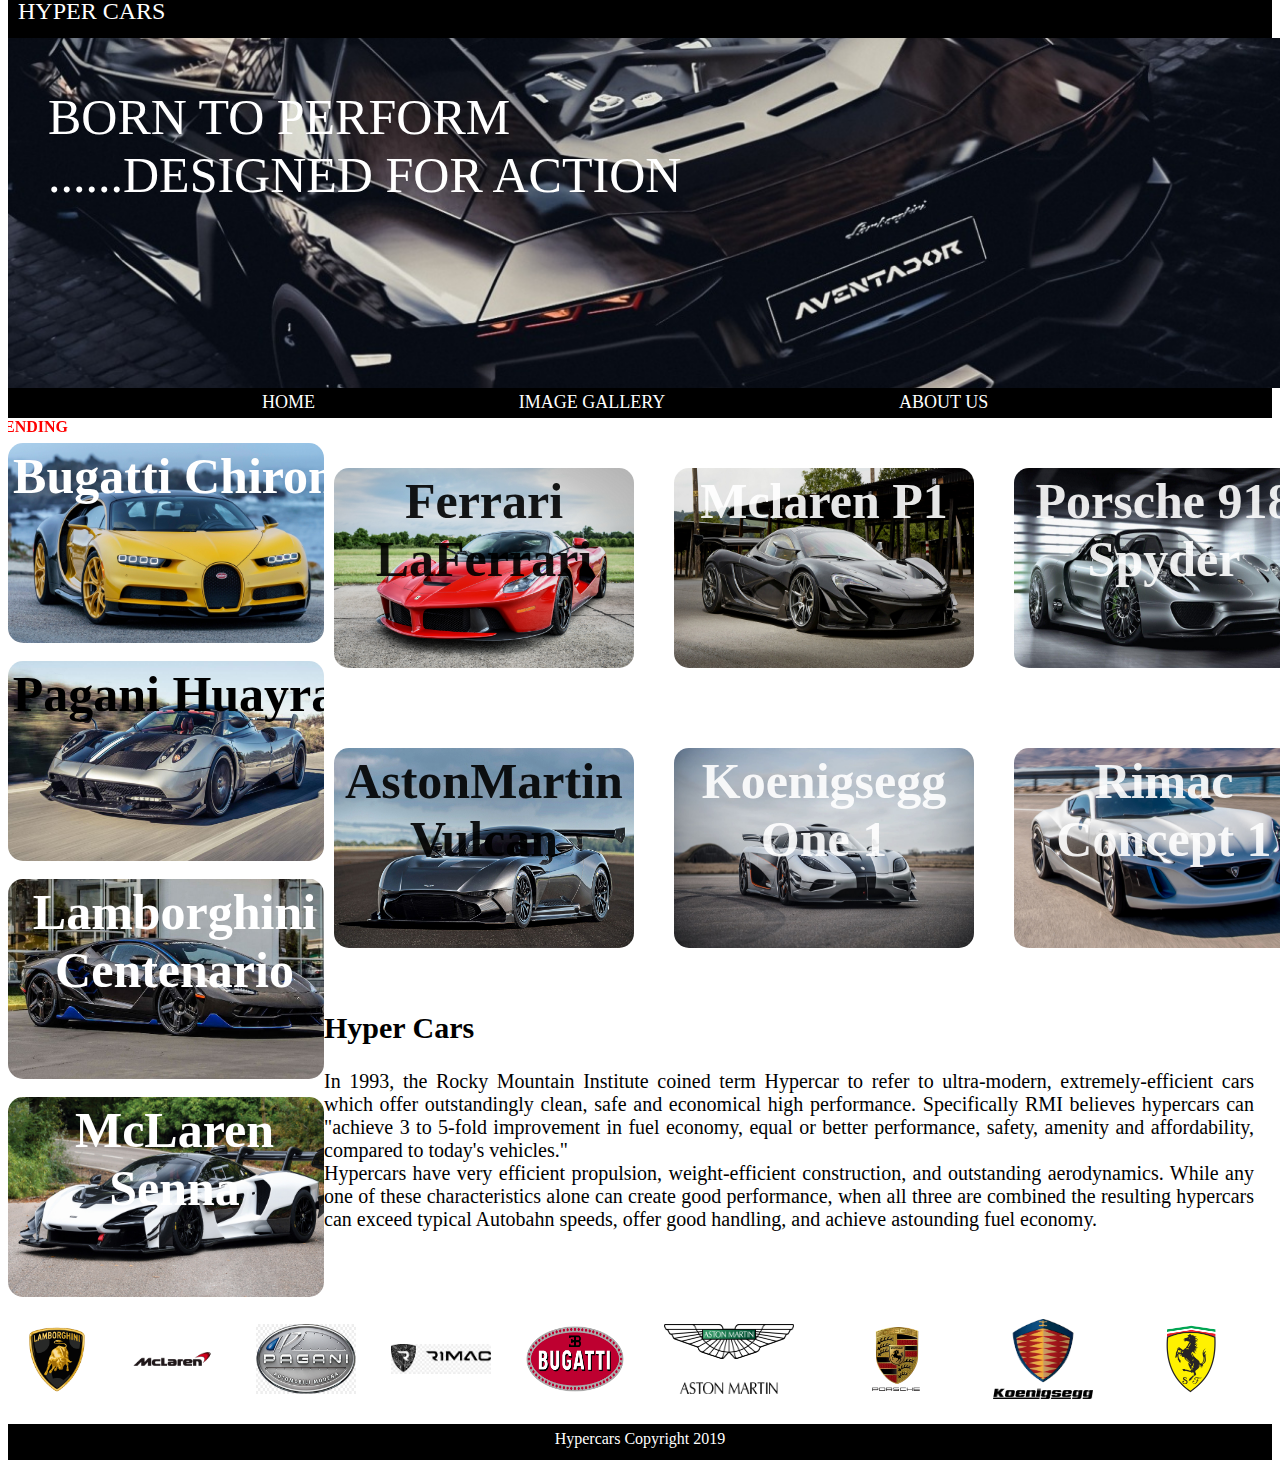
<file: index.html>
<!DOCTYPE html>
<html lang="en">
<head>
    <meta charset="UTF-8">
    <title>HyperCars</title>
    <link rel="stylesheet" href="hypercars.css">
</head>
<body>
    <header><p>HYPER CARS</p></header>
   
     <div id="divhead">BORN TO PERFORM <br>......DESIGNED FOR ACTION</div><nav><table id="navtable" align ="center">
      <tr>
      <td><a href="index.html"><center><button id="but" >Home</button></center></a></td>
      <td><a href="imagegallery.html"><center><button id="but">Image Gallery</button></center></a></td>
      <td><a href="aboutus.html"><center><button id="but">About Us</button></center></a></td>
      </tr>
      </table>
      </nav>
      <section>
          <div id="secnot"> <marquee behavior="" direction="right"><b>TRENDING</b></marquee></div>
             <div id="sec1">
              <a href="bugatti.html" style="text-decoration: none;color:black" ><img src="chiron1.jpg" alt="" height="200px" width="333px" >
              <div id="sec11"> <b>Bugatti Chiron</b></div></a>
          </div>
          <br>
          <div id="sec2">
               <a href="huayra.html" style="text-decoration: none;color:black"><img src="huayra1.jpg" alt="" height="200px" width="333px">
              <div id="sec21"> <b>Pagani Huayra</b></div></a>
          </div>
          <br>
          <div id="sec3">
             <a href="centenario.html" style="text-decoration: none;color:black"><img src="centenario1.jpg" alt="" height="200px" width="333px">
              <div id="sec31"> <b>Lamborghini Centenario</b></div></a>
          </div>
          <br>
          <div id="sec4">
              <a href="senna.html" style="text-decoration: none;color:black"><img src="senna1.jpg" alt="" height="200px" width="333px">
              <div id="sec41"><b>McLaren Senna</b> </div></a>
          </div>
      </section>
      <aside>
          <div id="asd1">
              <a href="laferrari.html" style="text-decoration: none;color:black"> <img src="laferrari1.jpg" alt="" height="200px" width="300px">
              <div id="asd11"> <b>Ferrari LaFerrari</b></div></a>
              
          </div>
          <div id="asd2">
              <a href="mclarenp1.html" style="text-decoration: none;color:black"> <img src="p11.jpg" alt="" height="200px" width="300px">
              <div id="asd21"> <b>Mclaren P1</b></div></a>
          </div>
               <div id="asd3">
              <a href="porsche.html" style="text-decoration: none;color:black"> <img src="porsche1.jpg" alt="" height="200px" width="300px">
              <div id="asd31"> <b>Porsche 918 Spyder</b></div></a>
          </div>
          <div id="asd4">
              <a href="vulcan.html" style="text-decoration: none;color:black"> <img src="vulcan1.jpg" alt="" height="200px" width="300px">
              <div id="asd41"> <b>AstonMartin Vulcan</b></div></a>
          </div>
          <div id="asd5">
              <a href="koenigsegg.html" style="text-decoration: none;color:black"> <img src="koen1.jpg" alt="" height="200px" width="300px">
              <div id="asd51"> <b>Koenigsegg One 1</b></div></a>
          </div>
           <div id="asd6">
              <a href="rimac.html" style="text-decoration: none;color:black"> <img src="rimac1.jpg" alt="" height="200px" width="300px">
              <div id="asd51"> <b>Rimac Concept 1</b></div></a>
          </div>
          
          
          
      </aside>
      <div id="asd7">
              
              <div id="asd71">
              <h2>Hyper Cars</h2>
              In 1993, the Rocky Mountain Institute coined term Hypercar to refer to ultra-modern, extremely-efficient cars which offer outstandingly clean, safe and economical high performance. Specifically RMI believes hypercars can "achieve 3 to 5-fold improvement in fuel economy, equal or better performance, safety, amenity and affordability, compared to today's vehicles."<br>
              
              Hypercars have very efficient propulsion, weight-efficient construction, and outstanding aerodynamics. While any one of these characteristics alone can create good performance, when all three are combined the resulting hypercars can exceed typical Autobahn speeds, offer good handling, and achieve astounding fuel economy.</div>
          </div>
      <br>
      <div >
          <table id="logo">
              <tr>
                  <td ><a href="centenario.html"><img src="lambo%20logo.png" alt="" height="70px" width="70px"></a></td>
                  <td ><a href="mclarenp1.html"><img src="mclaren%20logo.png" alt="" height="70px" width="100px"></a></td>
                  <td ><a href="huayra.html"><img src="pagani%20logo.jpg" alt="" height="70px" width="100px"></a></td>
                  <td ><a href="rimac.html"><img src="rimac%20logo.jpg" alt="" height="30px" width="100px"></a></td>
                  <td ><a href="bugatti.html"><img src="bugatti%20logo.png" alt="" height="70px" width="100px"></a></td>
                  <td ><a href="vulcan.html"><img src="aston%20logo.png" alt="" height="70px" width="130px"></a></td>
                  <td ><a href="porsche.html"><img src="porsche%20logo.png" alt="" height="70px" width="120px"></a></td>
                  <td ><a href="koenigsegg.html"><img src="koen%20logo.png" alt="" height="80px" width="100px"></a></td>
                  <td ><a href="laferrari.html"><img src="ferrari%20logo.png" alt="" height="70px" width="120px"></a></td>
                  
                  
              </tr>
          </table>
      </div>
      <br>
      <footer>Hypercars Copyright 2019 </footer>
</body>
</html>
</file>
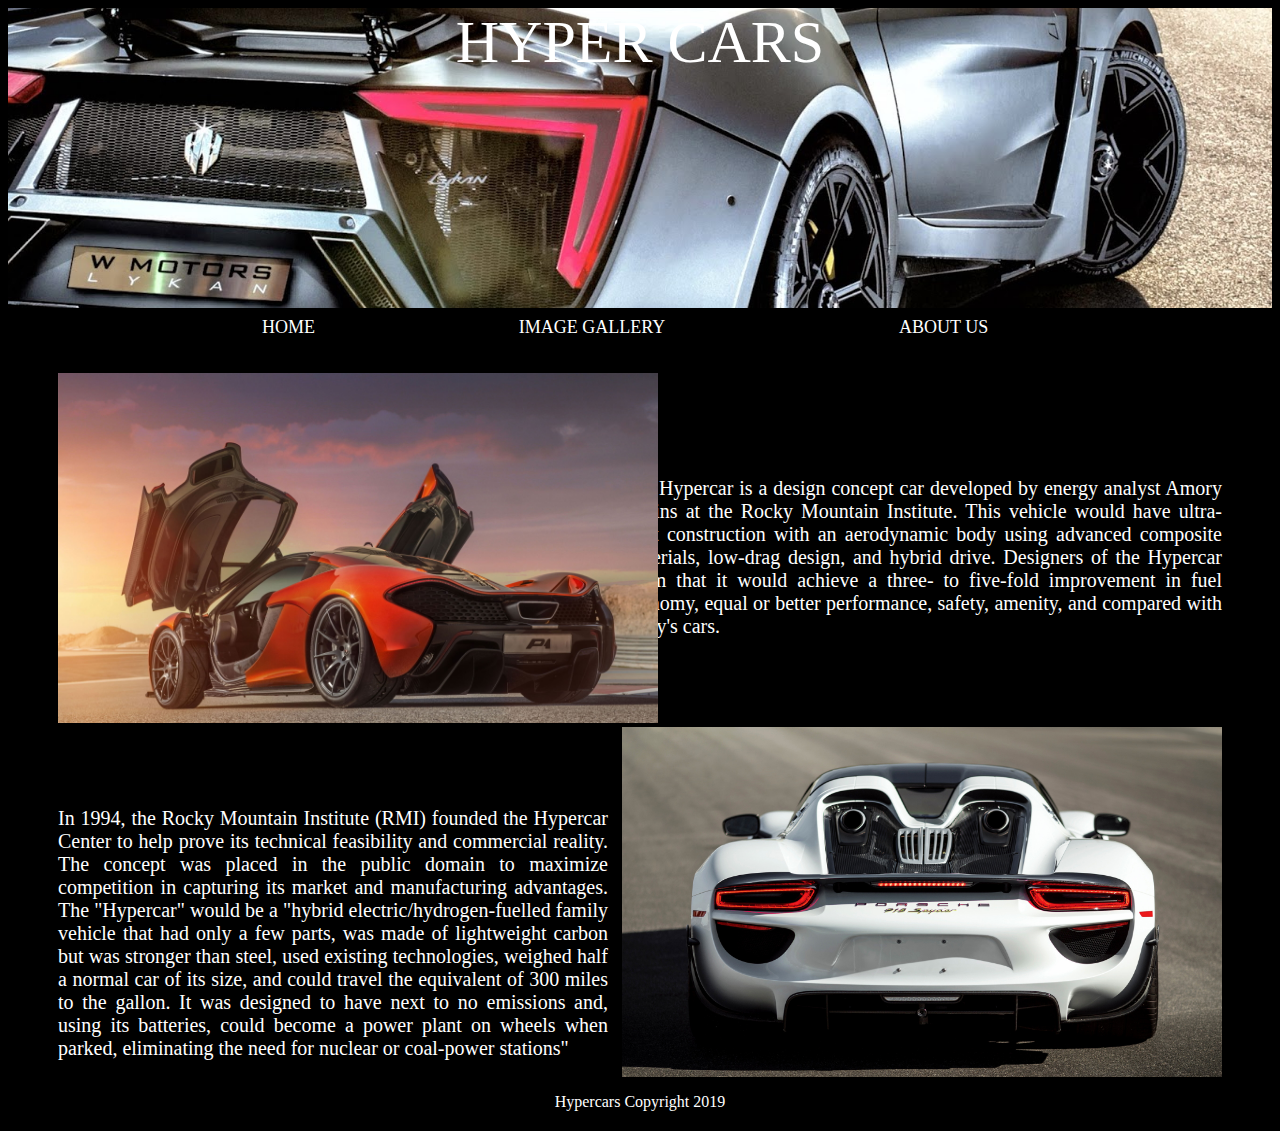
<file: aboutus.html>
<!DOCTYPE html>
<html lang="en">
<head>
    <meta charset="UTF-8">
    <title>HyperCars</title>
    <link rel="stylesheet" href="hypercars.css">
</head>
<body id="abtbody">
    
    <header id="abtus">HYPER CARS</header>
  <nav id="abtnav"><table id="navtable" align ="center">
      <tr>
      <td><a href="index.html"><center><button id="but" >Home</button></center></a></td>
      <td><a href="imagegallery.html"><center><button id="but">Image Gallery</button></center></a></td>
      <td><a href="aboutus.html"><center><button id="but">About Us</button></center></a></td>
      </tr>
      </table>
      </nav>
      <div id="abtbody">
      <div id="abtus1">
       <img src="aboutus1.jpg" alt="" height="350px" width="600px">
       </div>
       <div id="abtus2">The Hypercar is a design concept car developed by energy analyst Amory Lovins at the Rocky Mountain Institute. This vehicle would have ultra-light construction with an aerodynamic body using advanced composite materials, low-drag design, and hybrid drive. Designers of the Hypercar claim that it would achieve a three- to five-fold improvement in fuel economy, equal or better performance, safety, amenity, and compared with today's cars.</div>
      <div id="abtus3">In 1994, the Rocky Mountain Institute (RMI) founded the Hypercar Center to help prove its technical feasibility and commercial reality. The concept was placed in the public domain to maximize competition in capturing its market and manufacturing advantages. The "Hypercar" would be a "hybrid electric/hydrogen-fuelled family vehicle that had only a few parts, was made of lightweight carbon but was stronger than steel, used existing technologies, weighed half a normal car of its size, and could travel the equivalent of 300 miles to the gallon. It was designed to have next to no emissions and, using its batteries, could become a power plant on wheels when parked, eliminating the need for nuclear or coal-power stations"</div>
           <div id="abtus4">
           <img src="aboutus2.jpg" alt="" height="350px" width="600px">
       </div>
   </div> 
   <br><br><br><br><br><br><br><br><br><br><br><br><br><br><br><br><br><br><br><br>
   
    <footer >Hypercars Copyright 2019 </footer>
    </body>
</html>
</file>
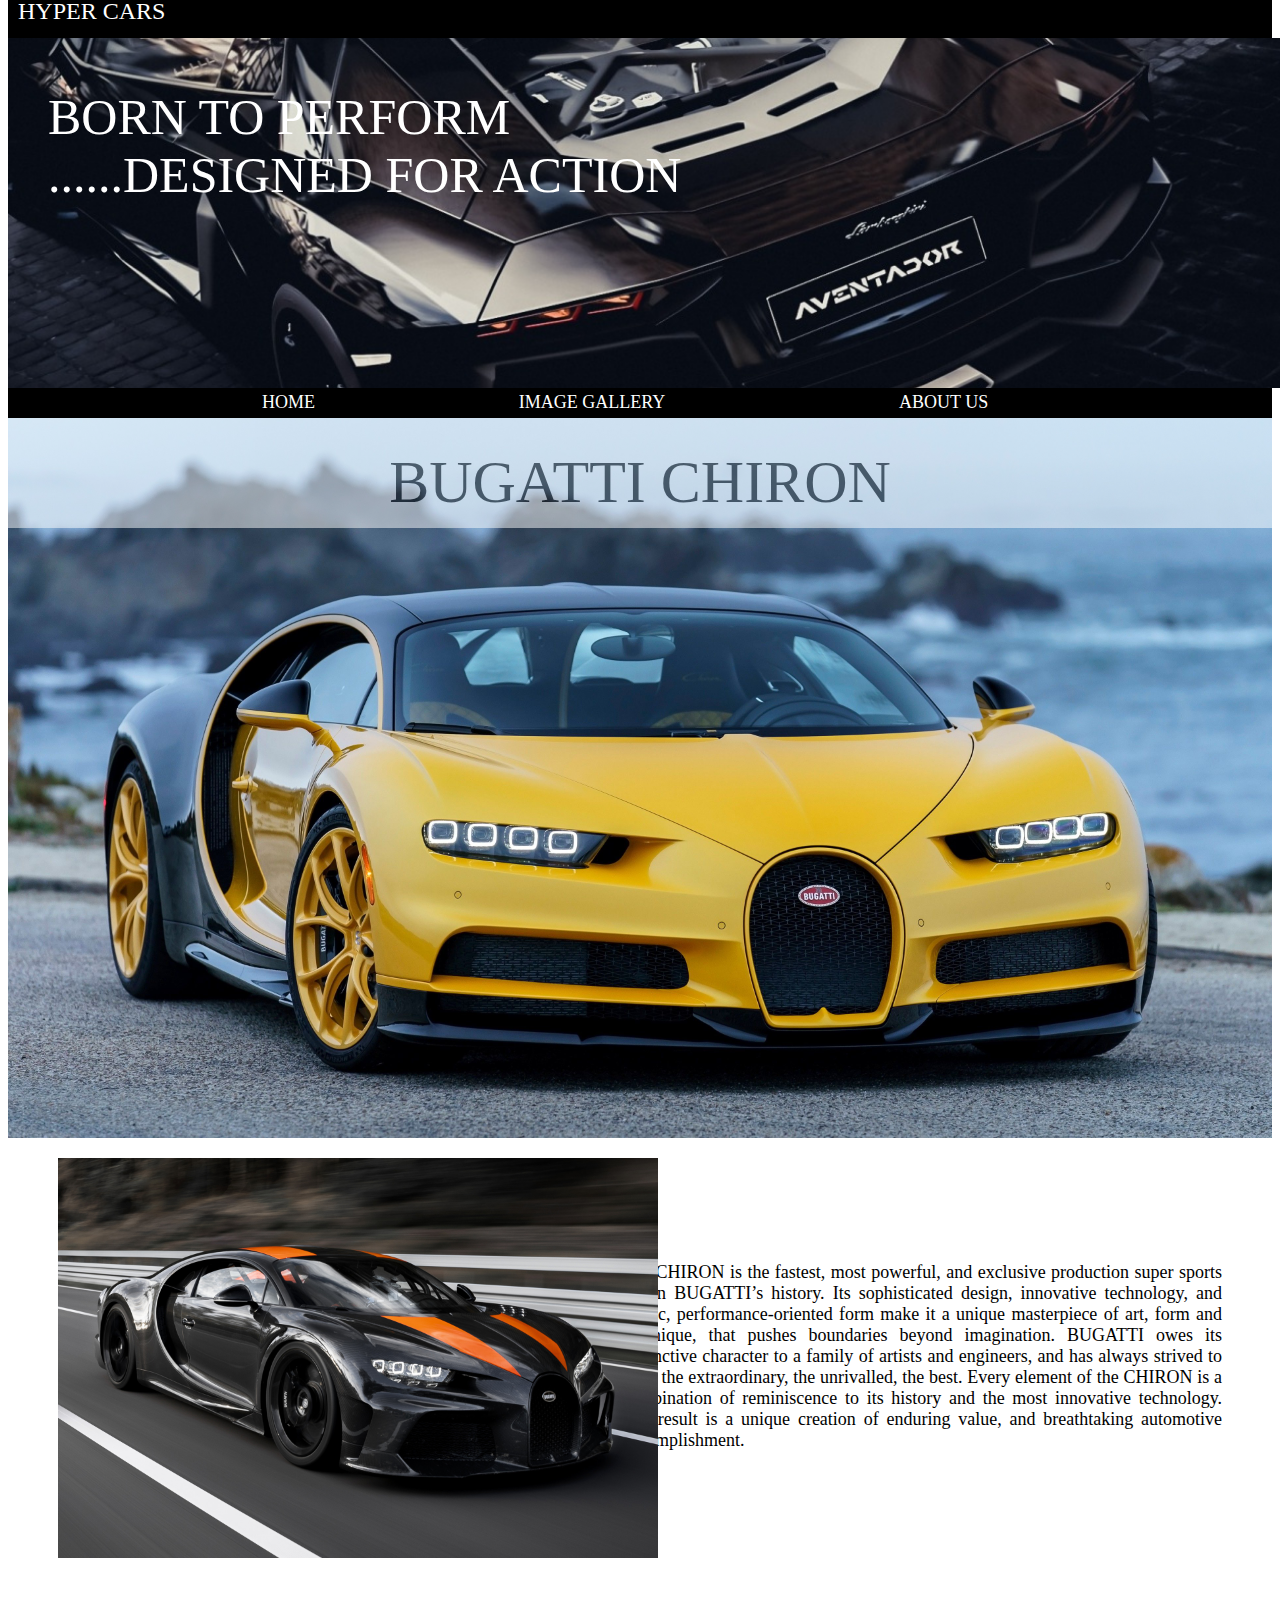
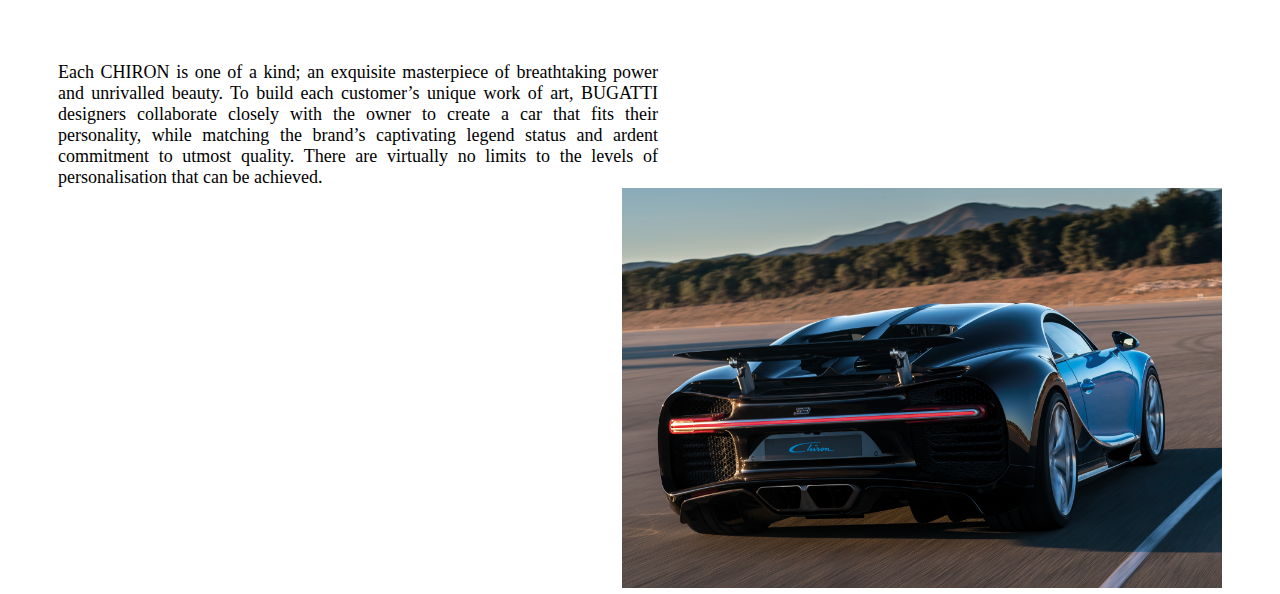
<file: bugatti.html>
<!DOCTYPE html>
<html lang="en">
<head>
    <meta charset="UTF-8">
    <title>HyperCars</title>
    <link rel="stylesheet" href="hypercars.css">
</head>
<body>
    <header><p>HYPER CARS</p></header>
   
      <div id="divhead">BORN TO PERFORM <br>......DESIGNED FOR ACTION</div><nav><table id="navtable" align ="center">
      <tr>
      <td><a href="index.html"><center><button id="but" >Home</button></center></a></td>
      <td><a href="imagegallery.html"><center><button id="but">Image Gallery</button></center></a></td>
      <td><a href="aboutus.html"><center><button id="but">About Us</button></center></a></td>
      </tr>
      </table>
      </nav>
    <div id="disp"><img src="chiron1.jpg" alt="" height="720px" width="100%"> 
    <div id="disphd">BUGATTI CHIRON</div>
    </div>
    <div id="disp1" > <img src="chiron2.jpg" alt="" height="400px" width="600px"></div>
    <div id="disp2">The CHIRON is the fastest, most powerful, and exclusive production super sports car in BUGATTI’s history. Its sophisticated design, innovative technology, and iconic, performance-oriented form make it a unique masterpiece of art, form and technique, that pushes boundaries beyond imagination.

BUGATTI owes its distinctive character to a family of artists and engineers, and has always strived to offer the extraordinary, the unrivalled, the best. Every element of the CHIRON is a combination of reminiscence to its history and the most innovative technology. The result is a unique creation of enduring value, and breathtaking automotive accomplishment.</div>
   <div id="disp3">Each CHIRON is one of a kind; an exquisite masterpiece of breathtaking power and unrivalled beauty. To build each customer’s unique work of art, BUGATTI designers collaborate closely with the owner to create a car that fits their personality, while matching the brand’s captivating legend status and ardent commitment to utmost quality. There are virtually no limits to the levels of personalisation that can be achieved.</div>
   <div id="disp4"><img src="chiron3.jpg" alt="" height="400px" width="600px"></div>
    
    
    
    
    
    
    </body>
    
    </html>
</file>
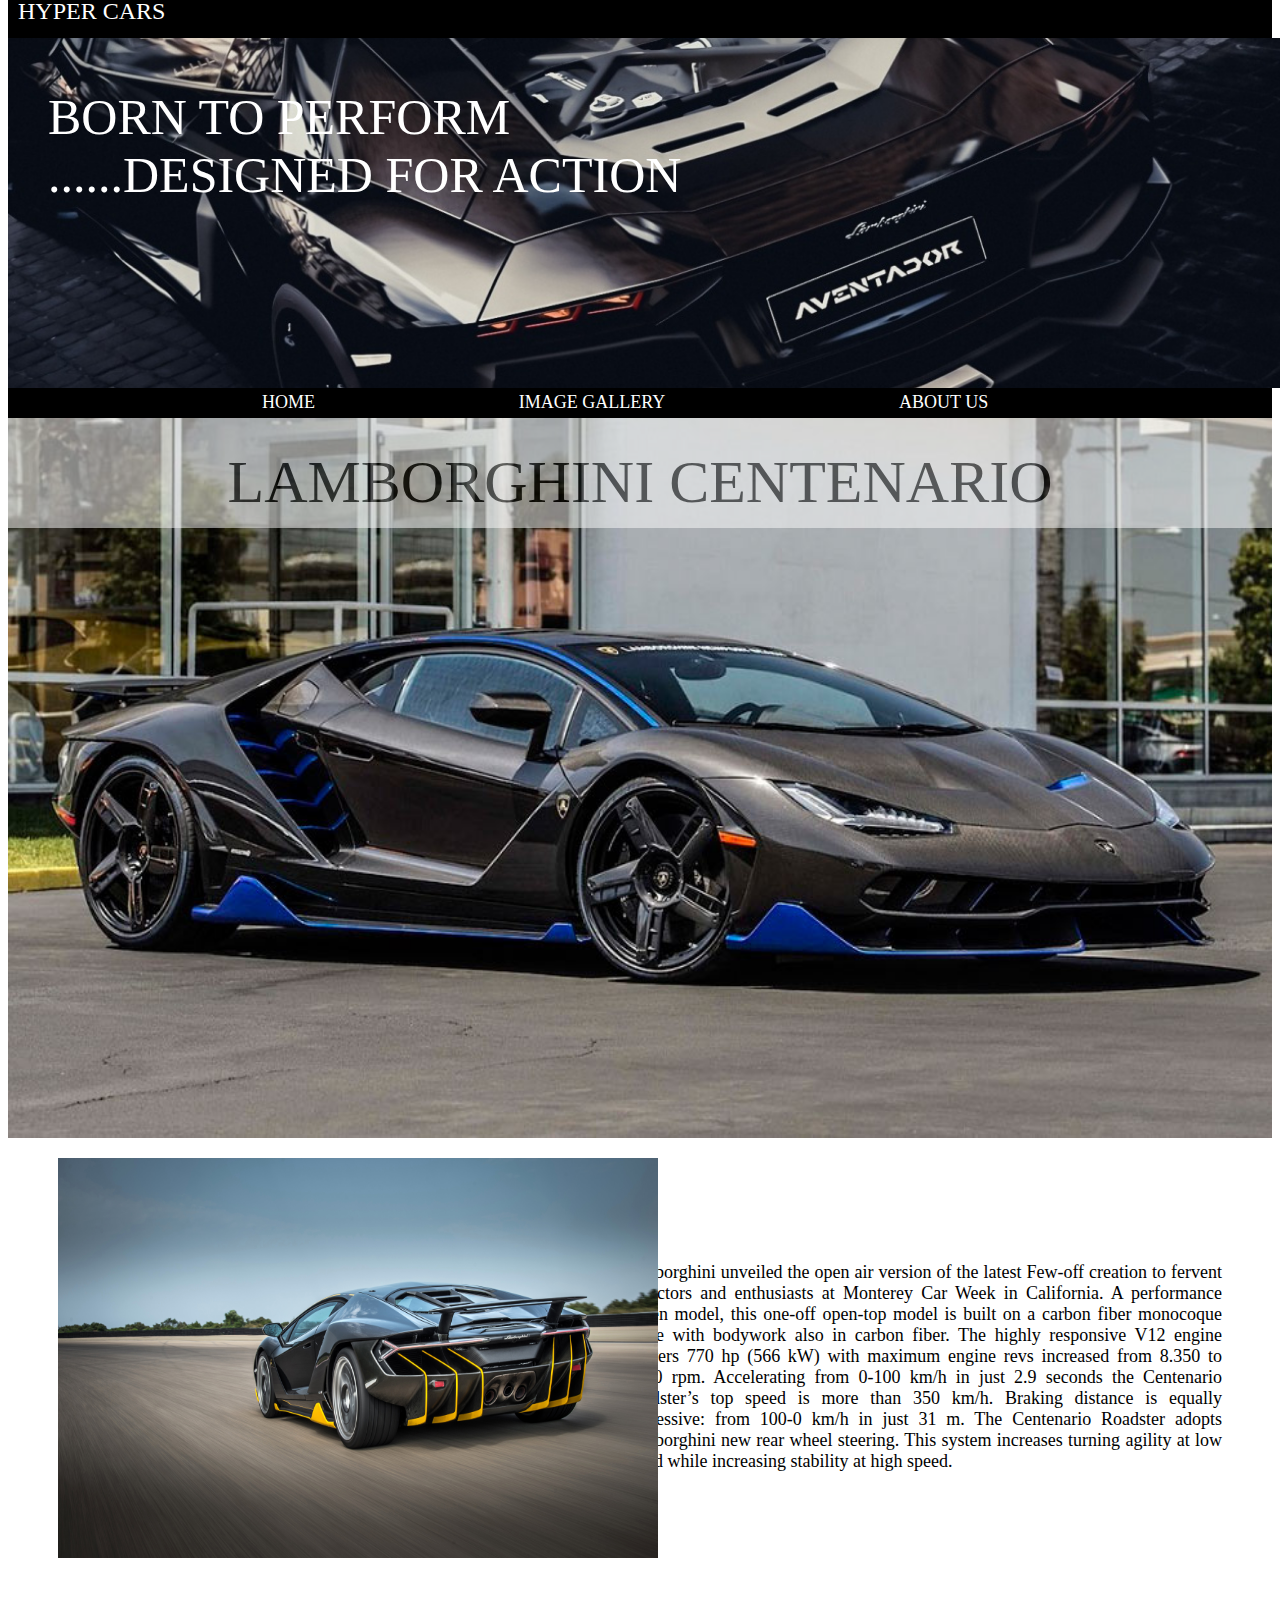
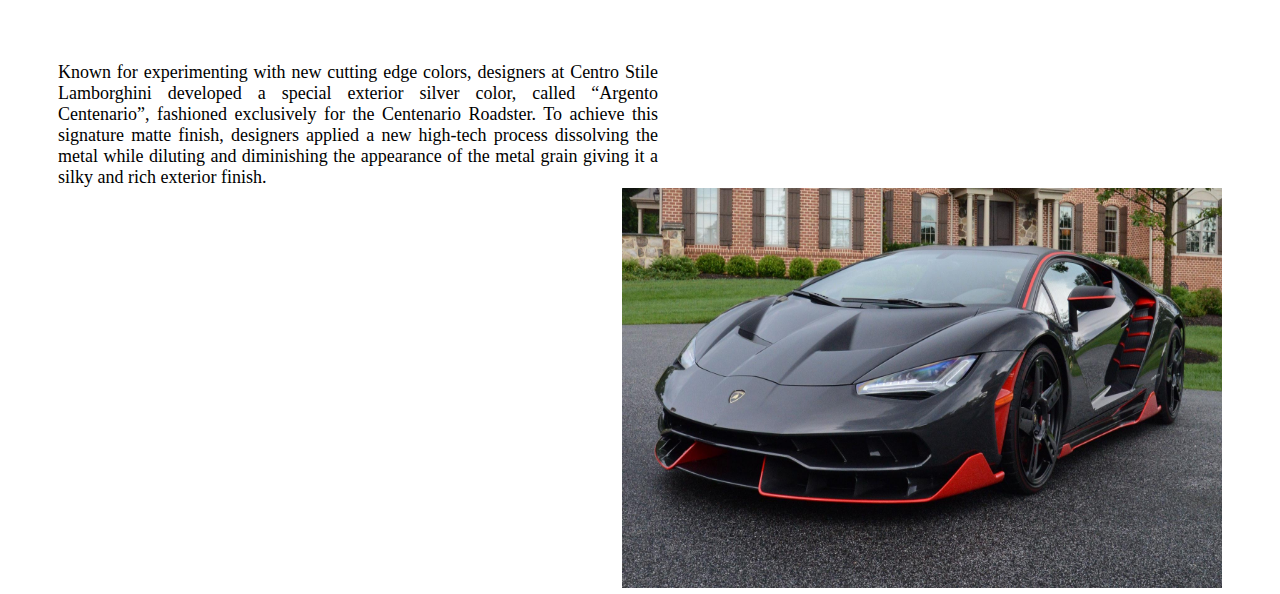
<file: centenario.html>
<!DOCTYPE html>
<html lang="en">
<head>
    <meta charset="UTF-8">
    <title>HyperCars</title>
    <link rel="stylesheet" href="hypercars.css">
</head>
<body>
    <header><p>HYPER CARS</p></header>
   
      <div id="divhead">BORN TO PERFORM <br>......DESIGNED FOR ACTION</div><nav><table id="navtable" align ="center">
      <tr>
      <td><a href="index.html"><center><button id="but" >Home</button></center></a></td>
      <td><a href="imagegallery.html"><center><button id="but">Image Gallery</button></center></a></td>
      <td><a href="aboutus.html"><center><button id="but">About Us</button></center></a></td>
      </tr>
      </table>
      </nav>
    <div id="disp"><img src="centenario1.jpg" alt="" height="720px" width="100%"> 
    <div id="disphd">LAMBORGHINI CENTENARIO</div>
    </div>
    <div id="disp1" > <img src="centenario2.jpg" alt="" height="400px" width="600px"></div>
    <div id="disp2">Lamborghini unveiled the open air version of the latest Few-off creation to fervent collectors and enthusiasts at Monterey Car Week in California. A performance driven model, this one-off open-top model is built on a carbon fiber monocoque frame with bodywork also in carbon fiber. The highly responsive V12 engine delivers 770 hp (566 kW) with maximum engine revs increased from 8.350 to 8.600 rpm. Accelerating from 0-100 km/h in just 2.9 seconds the Centenario Roadster’s top speed is more than 350 km/h. Braking distance is equally impressive: from 100-0 km/h in just 31 m. The Centenario Roadster adopts Lamborghini new rear wheel steering. This system increases turning agility at low speed while increasing stability at high speed.

</div>
   <div id="disp3">Known for experimenting with new cutting edge colors, designers at Centro Stile Lamborghini developed a special exterior silver color, called “Argento Centenario”, fashioned exclusively for the Centenario Roadster. To achieve this signature matte finish, designers applied a new high-tech process dissolving the metal while diluting and diminishing the appearance of the metal grain giving it a silky and rich exterior finish. </div>
   <div id="disp4"><img src="centenario3.jpg" alt="" height="400px" width="600px"></div>
    
    
    
    
    
    
    </body>
    
    </html>
</file>
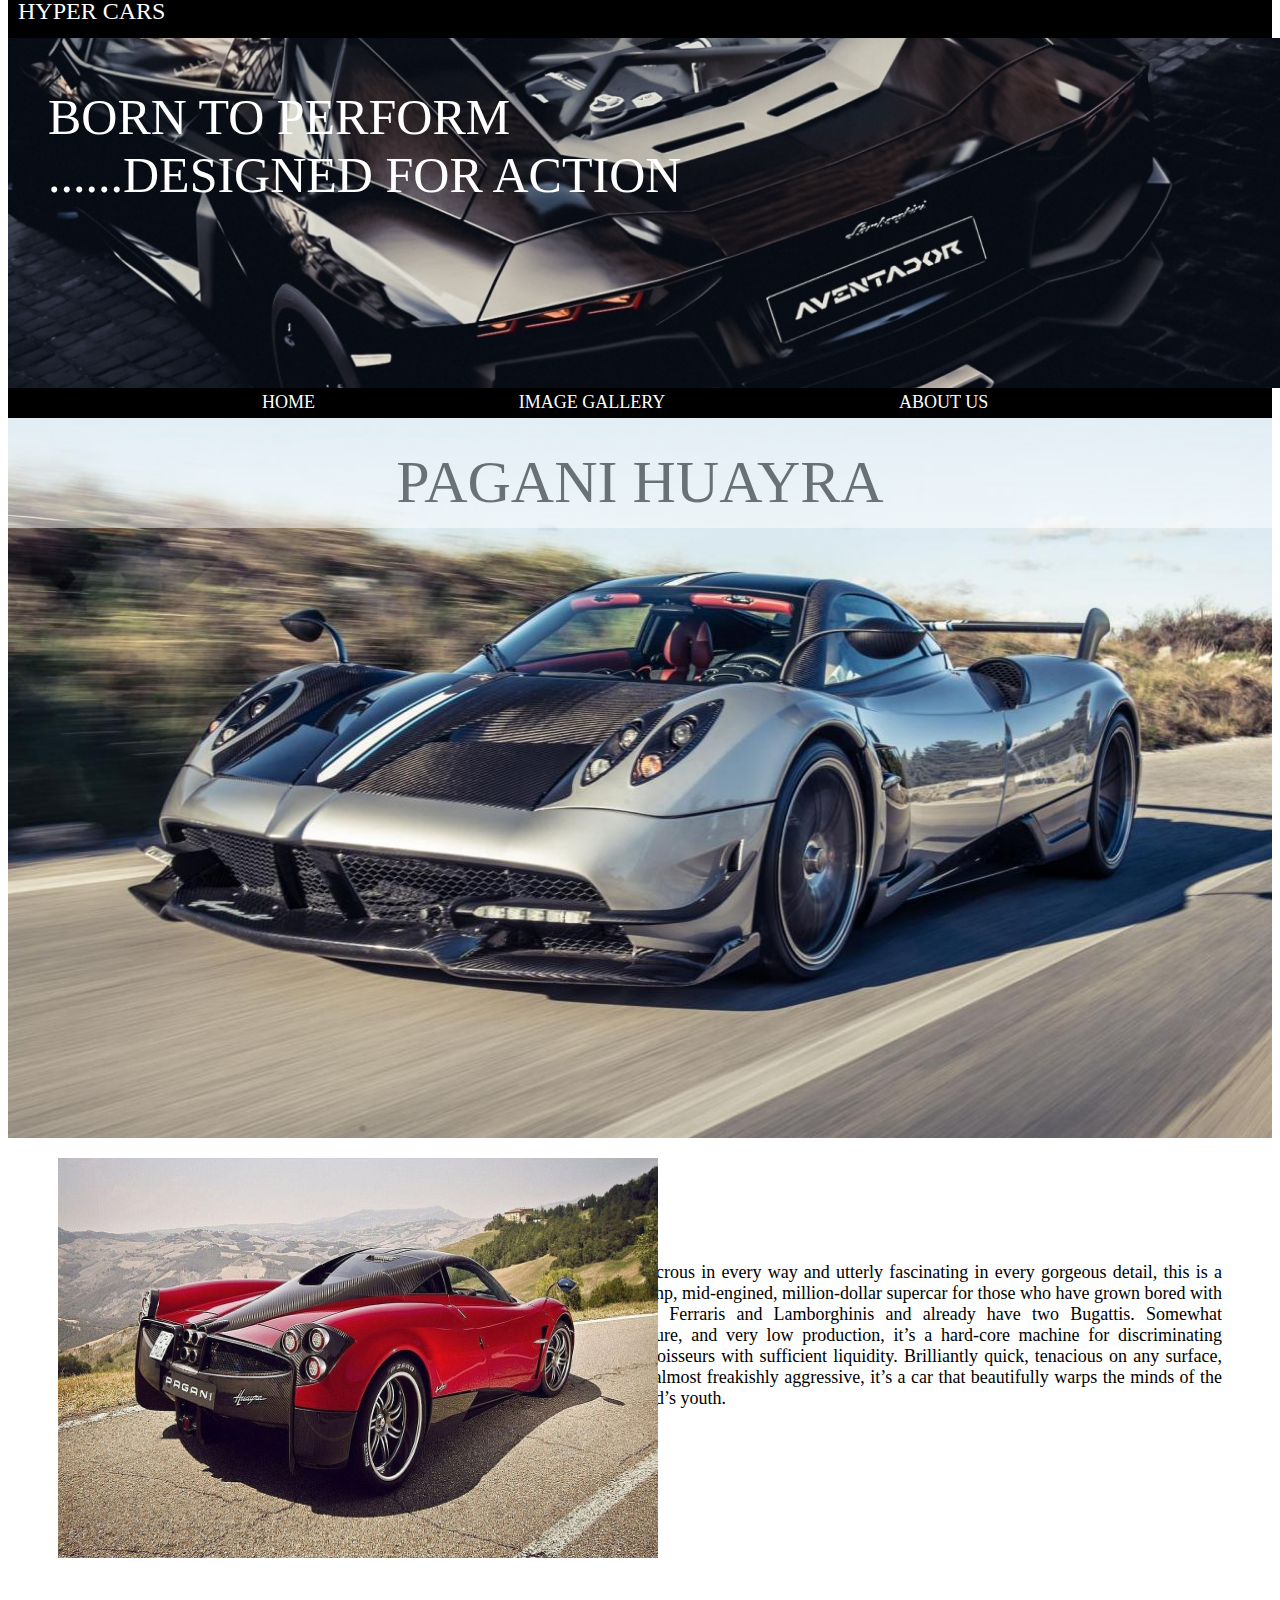
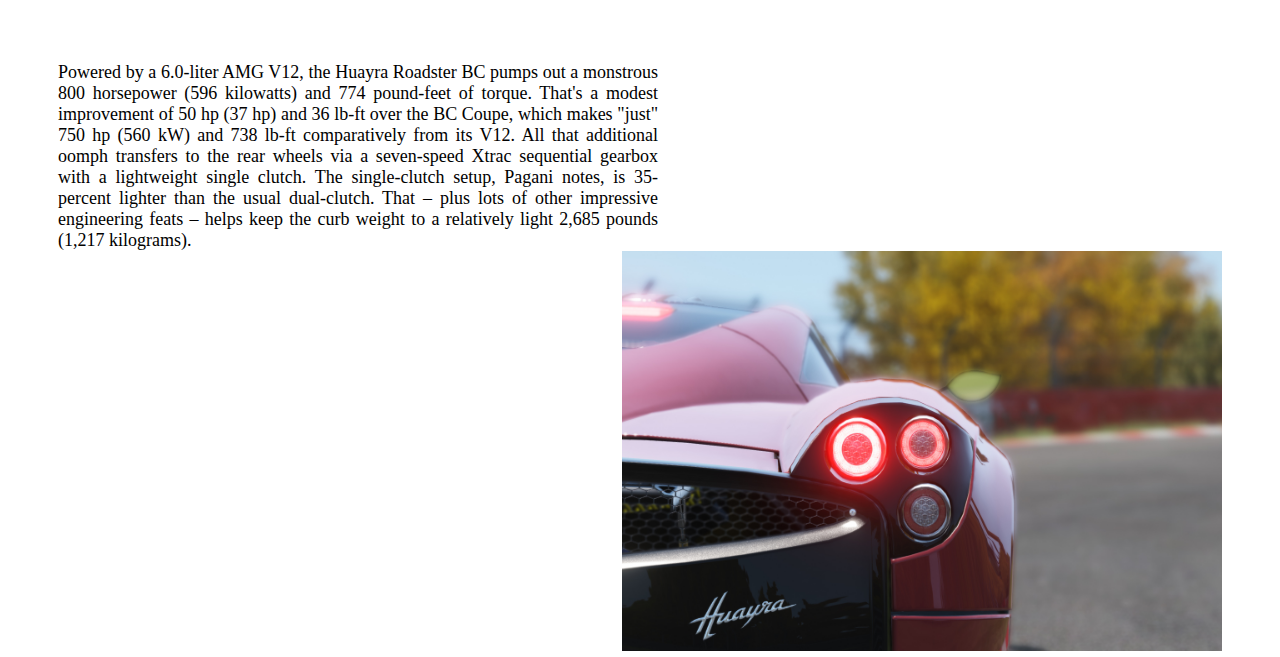
<file: huayra.html>
<!DOCTYPE html>
<html lang="en">
<head>
    <meta charset="UTF-8">
    <title>HyperCars</title>
    <link rel="stylesheet" href="hypercars.css">
</head>
<body>
    <header><p>HYPER CARS</p></header>
   
     <div id="divhead">BORN TO PERFORM <br>......DESIGNED FOR ACTION</div><nav><table id="navtable" align ="center">
      <tr>
      <td><a href="index.html"><center><button id="but" >Home</button></center></a></td>
      <td><a href="imagegallery.html"><center><button id="but">Image Gallery</button></center></a></td>
      <td><a href="aboutus.html"><center><button id="but">About Us</button></center></a></td>
      </tr>
      </table>
      </nav>
    <div id="disp"><img src="huayra1.jpg" alt="" height="720px" width="100%"> 
    <div id="disphd">PAGANI HUAYRA</div>
    </div>
    <div id="disp1" > <img src="huayra2.jpg" alt="" height="400px" width="600px"></div>
    <div id="disp2">Ludicrous in every way and utterly fascinating in every gorgeous detail, this is a 720-hp, mid-engined, million-dollar supercar for those who have grown bored with mere Ferraris and Lamborghinis and already have two Bugattis. Somewhat obscure, and very low production, it’s a hard-core machine for discriminating connoisseurs with sufficient liquidity. Brilliantly quick, tenacious on any surface, and almost freakishly aggressive, it’s a car that beautifully warps the minds of the world’s youth.

</div>
   <div id="disp3">Powered by a 6.0-liter AMG V12, the Huayra Roadster BC pumps out a monstrous 800 horsepower (596 kilowatts) and 774 pound-feet of torque. That's a modest improvement of 50 hp (37 hp) and 36 lb-ft over the BC Coupe, which makes "just" 750 hp (560 kW) and 738 lb-ft comparatively from its V12. All that additional oomph transfers to the rear wheels via a seven-speed Xtrac sequential gearbox with a lightweight single clutch. The single-clutch setup, Pagani notes, is 35-percent lighter than the usual dual-clutch. That – plus lots of other impressive engineering feats – helps keep the curb weight to a relatively light 2,685 pounds (1,217 kilograms).</div>
   <div id="disp4"><img src="huayra3.jpg" alt="" height="400px" width="600px"></div>
    
    
    
    
    
    
    </body>
    
    </html>
</file>
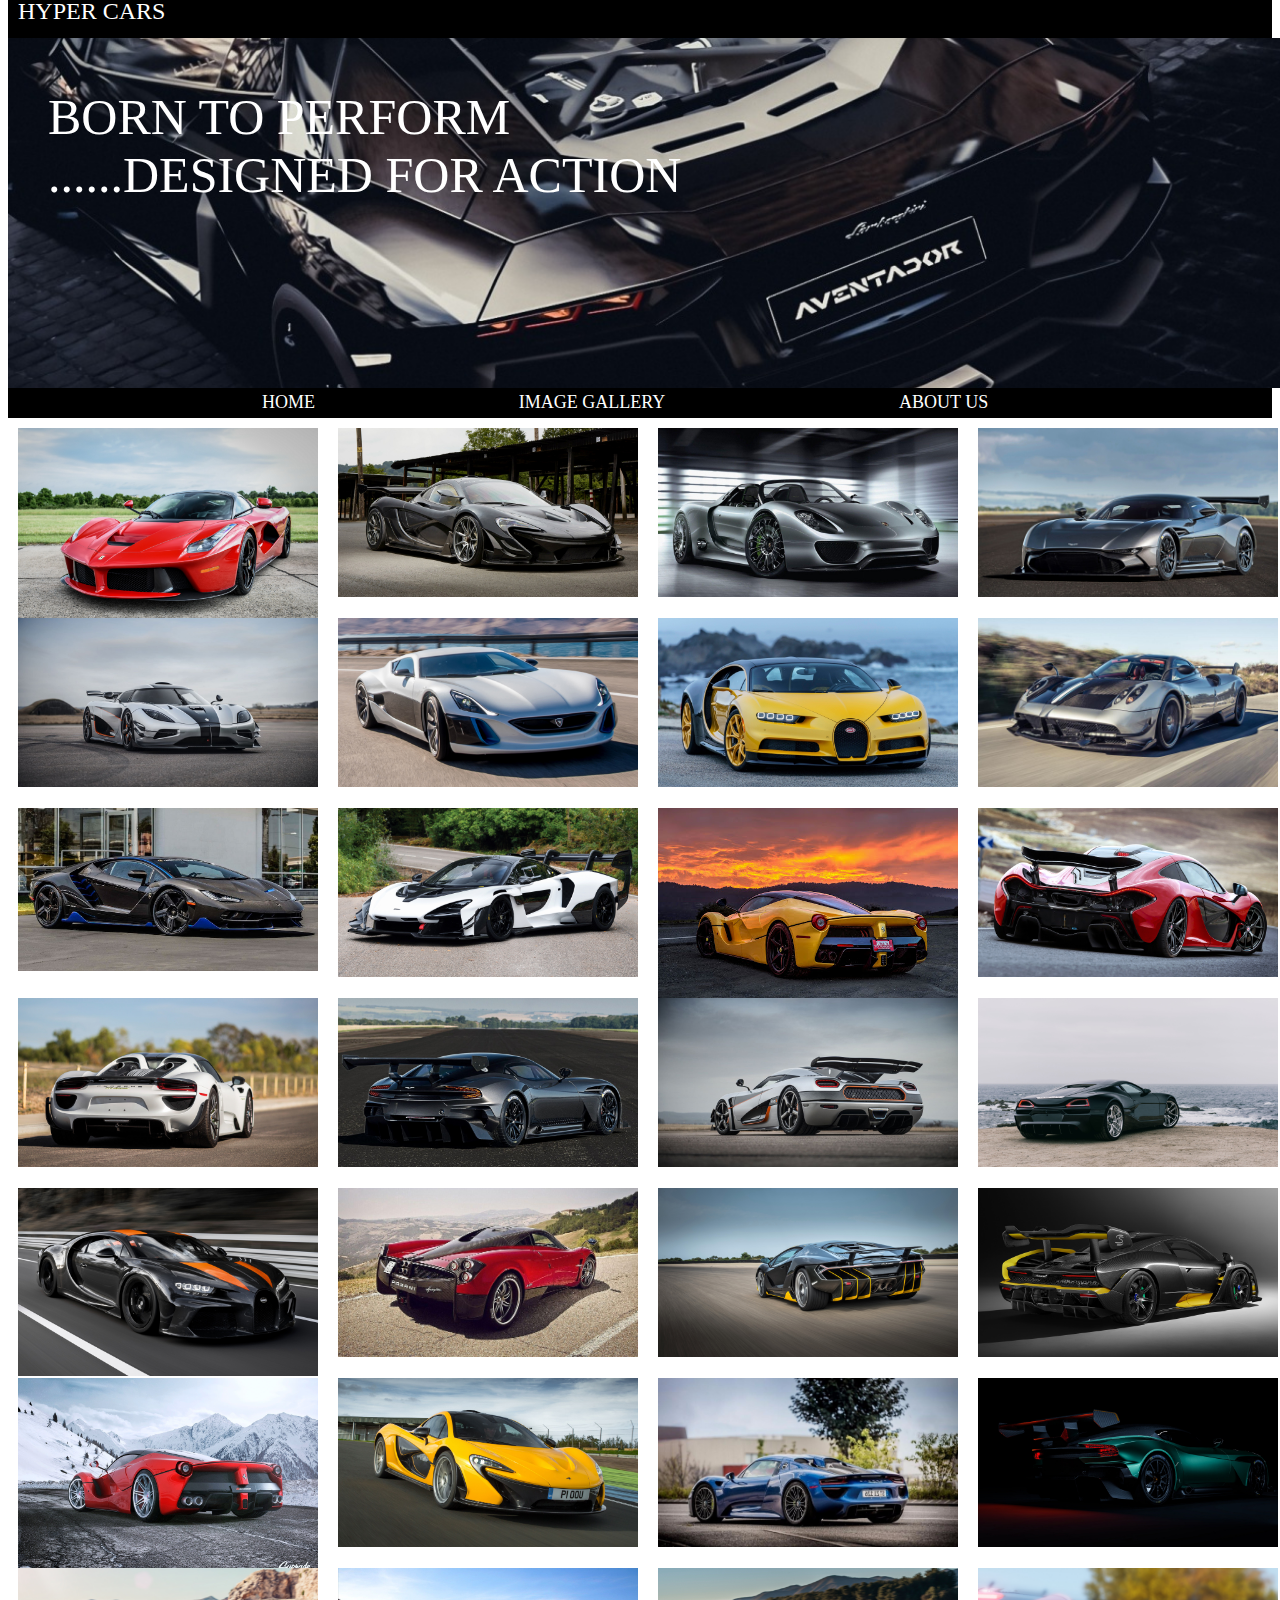
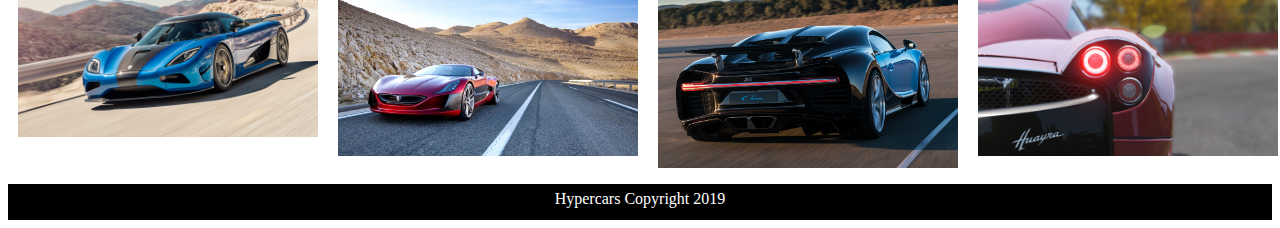
<file: imagegallery.html>
<!DOCTYPE html>
<html lang="en">
<head>
    <meta charset="UTF-8">
    <title>HyperCars</title>
    <link rel="stylesheet" href="hypercars.css">
</head>
<body>
    <header><p>HYPER CARS</p></header>
   
    <div id="divhead">BORN TO PERFORM <br>......DESIGNED FOR ACTION</div><nav><table id="navtable" align ="center">
      <tr>
      <td><a href="index.html"><center><button id="but" >Home</button></center></a></td>
      <td><a href="imagegallery.html"><center><button id="but">Image Gallery</button></center></a></td>
      <td><a href="aboutus.html"><center><button id="but">About Us</button></center></a></td>
      </tr>
      </table>
      </nav>
      <div id="imgcont">
          <div id="box">
              <div id="imgbox">
                  <a href="laferrari.html"><img src="laferrari1.jpg" alt=""></a>
                  <div id="details">
                  <div id="content">
                  <h3>Hyper Cars</h3>
                  <p>Hypercars have very efficient propulsion, weight-efficient construction, and outstanding aerodynamics. While any one of these characteristics alone can create good performance, when all three are combined the resulting hypercars can exceed typical Autobahn speeds, offer good handling, and achieve astounding fuel economy.</p>
                  </div>
                  </div>
              </div>
          </div>
          <div id="box"><div id="imgbox">
                  <a href="mclarenp1.html"><img src="p11.jpg" alt=""></a>
                  
              </div></div>
          <div id="box"><div id="imgbox">
                  <a href="porsche.html"><img src="porsche1.jpg" alt=""></a>
                  
              </div></div>
          <div id="box"><div id="imgbox">
                  <a href="vulcan.html"><img src="vulcan1.jpg" alt=""></a>
                  
              </div></div>
          <div id="box"><div id="imgbox">
                 <a href="koenigsegg.html"><img src="koen1.jpg" alt=""></a> 
                 
              </div></div>
          <div id="box"><div id="imgbox">
                  <a href="rimac.html"><img src="rimac1.jpg" alt=""></a>
                  <div id="details">
                  <div id="content">
                  <h3>Hyper Cars</h3>
                  <p>Hypercars have very efficient propulsion, weight-efficient construction, and outstanding aerodynamics. While any one of these characteristics alone can create good performance, when all three are combined the resulting hypercars can exceed typical Autobahn speeds, offer good handling, and achieve astounding fuel economy.</p>
                  </div>
                  </div>
              </div></div>
          <div id="box"><div id="imgbox">
                  <a href="bugatti.html"><img src="chiron1.jpg" alt=""></a>
                  
              </div></div>
          <div id="box"><div id="imgbox">
                  <a href="bugatti.html"><img src="huayra1.jpg" alt=""></a>
                  
              </div></div>
          <div id="box"><div id="imgbox">
                  <a href="centenario.html"><img src="centenario1.jpg" alt=""></a>
                  
              </div></div>
          <div id="box"><div id="imgbox">
                  <a href="senna.html"><img src="senna1.jpg" alt=""></a>
                      
              </div></div>
          <div id="box"><div id="imgbox">
                  <a href="laferrari.html"><img src="laferrari2.jpg" alt=""></a>
                  <div id="details">
                  <div id="content">
                  <h3>Hyper Cars</h3>
                  <p>Hypercars have very efficient propulsion, weight-efficient construction, and outstanding aerodynamics. While any one of these characteristics alone can create good performance, when all three are combined the resulting hypercars can exceed typical Autobahn speeds, offer good handling, and achieve astounding fuel economy.</p>
                  </div>
                  </div>
              </div></div>
          <div id="box"><div id="imgbox">
                 <a href="mclarenp1.html"> <img src="p12.jpg" alt=""></a>
                 
              </div></div>
          <div id="box"><div id="imgbox">
                  <a href="porsche.html"><img src="porsche2.jpg" alt=""></a>
                  
              </div></div>
          <div id="box"><div id="imgbox">
                  <a href="vulcan.html"><img src="vulcan2.jpg" alt=""></a>
                  
              </div></div>
          <div id="box"><div id="imgbox">
                  <a href="koenigsegg.html"><img src="koen2.jpg" alt=""></a>
                  
              </div></div>
          <div id="box"><div id="imgbox">
                  <a href="rimac.html"><img src="rimac2.jpg" alt=""></a>
                  <div id="details">
                  <div id="content">
                  <h3>Hyper Cars</h3>
                  <p>Hypercars have very efficient propulsion, weight-efficient construction, and outstanding aerodynamics. While any one of these characteristics alone can create good performance, when all three are combined the resulting hypercars can exceed typical Autobahn speeds, offer good handling, and achieve astounding fuel economy.</p>
                  </div>
                  </div>
              </div></div>
          <div id="box"><div id="imgbox">
                 <a href="bugatti.html"> <img src="chiron2.jpg" alt=""></a>
                  
              </div></div>
          <div id="box"><div id="imgbox">
                  <a href="huayra.html"><img src="huayra2.jpg" alt=""></a>
                 
              </div></div>
          <div id="box"><div id="imgbox">
                 <a href="centenario.html"> <img src="centenario2.jpg" alt=""></a>
                  <div id="details">
                  <div id="content">
                  <h3>Hyper Cars</h3>
                  <p>Hypercars have very efficient propulsion, weight-efficient construction, and outstanding aerodynamics. While any one of these characteristics alone can create good performance, when all three are combined the resulting hypercars can exceed typical Autobahn speeds, offer good handling, and achieve astounding fuel economy.</p>
                  </div>
                  </div>
              </div></div>
          <div id="box"><div id="imgbox">
                  <a href="senna.html"><img src="senna2.jpg" alt=""></a>
                 
              </div></div>
          <div id="box"><div id="imgbox">
                  <a href="laferrari.html"><img src="laferrari3.jpg" alt=""></a>
                  
              </div></div>
          <div id="box"><div id="imgbox">
                  <a href="mclarenp1.html"><img src="p13.jpg" alt=""></a>
                  <div id="details">
                  <div id="content">
                  <h3>Hyper Cars</h3>
                  <p>Hypercars have very efficient propulsion, weight-efficient construction, and outstanding aerodynamics. While any one of these characteristics alone can create good performance, when all three are combined the resulting hypercars can exceed typical Autobahn speeds, offer good handling, and achieve astounding fuel economy.</p>
                  </div>
                  </div>
              </div></div>
          <div id="box"><div id="imgbox">
                  <a href="porsche.html"><img src="porsche3.jpg" alt=""></a>
                  
              </div></div>
          <div id="box"><div id="imgbox">
                  <a href="vulcan.html"><img src="vulcan3.jpg" alt=""></a>
                  
              </div></div>
          <div id="box"><div id="imgbox">
                  <a href="koenigsegg.html"><img src="koen3.jpg" alt=""></a>
                  <div id="details">
                  <div id="content">
                  <h3>Hyper Cars</h3>
                  <p>Hypercars have very efficient propulsion, weight-efficient construction, and outstanding aerodynamics. While any one of these characteristics alone can create good performance, when all three are combined the resulting hypercars can exceed typical Autobahn speeds, offer good handling, and achieve astounding fuel economy.</p>
                  </div>
                  </div>
              </div></div>
          <div id="box"><div id="imgbox">
                  <a href="rimac.html"><img src="rimac3.jpg" alt=""></a>
                 
              </div></div>
          <div id="box"><div id="imgbox">
              <a href="bugatti.html"><img src="chiron3.jpg" alt=""></a>
                 
              </div></div>
          <div id="box"><div id="imgbox">
                  <a href="huayra.html"><img src="huayra3.jpg" alt=""></a>
                  
              </div></div>
          
      </div>
      <br><br>
      
       <footer>Hypercars Copyright 2019 </footer>
    </body>
</html>
</file>
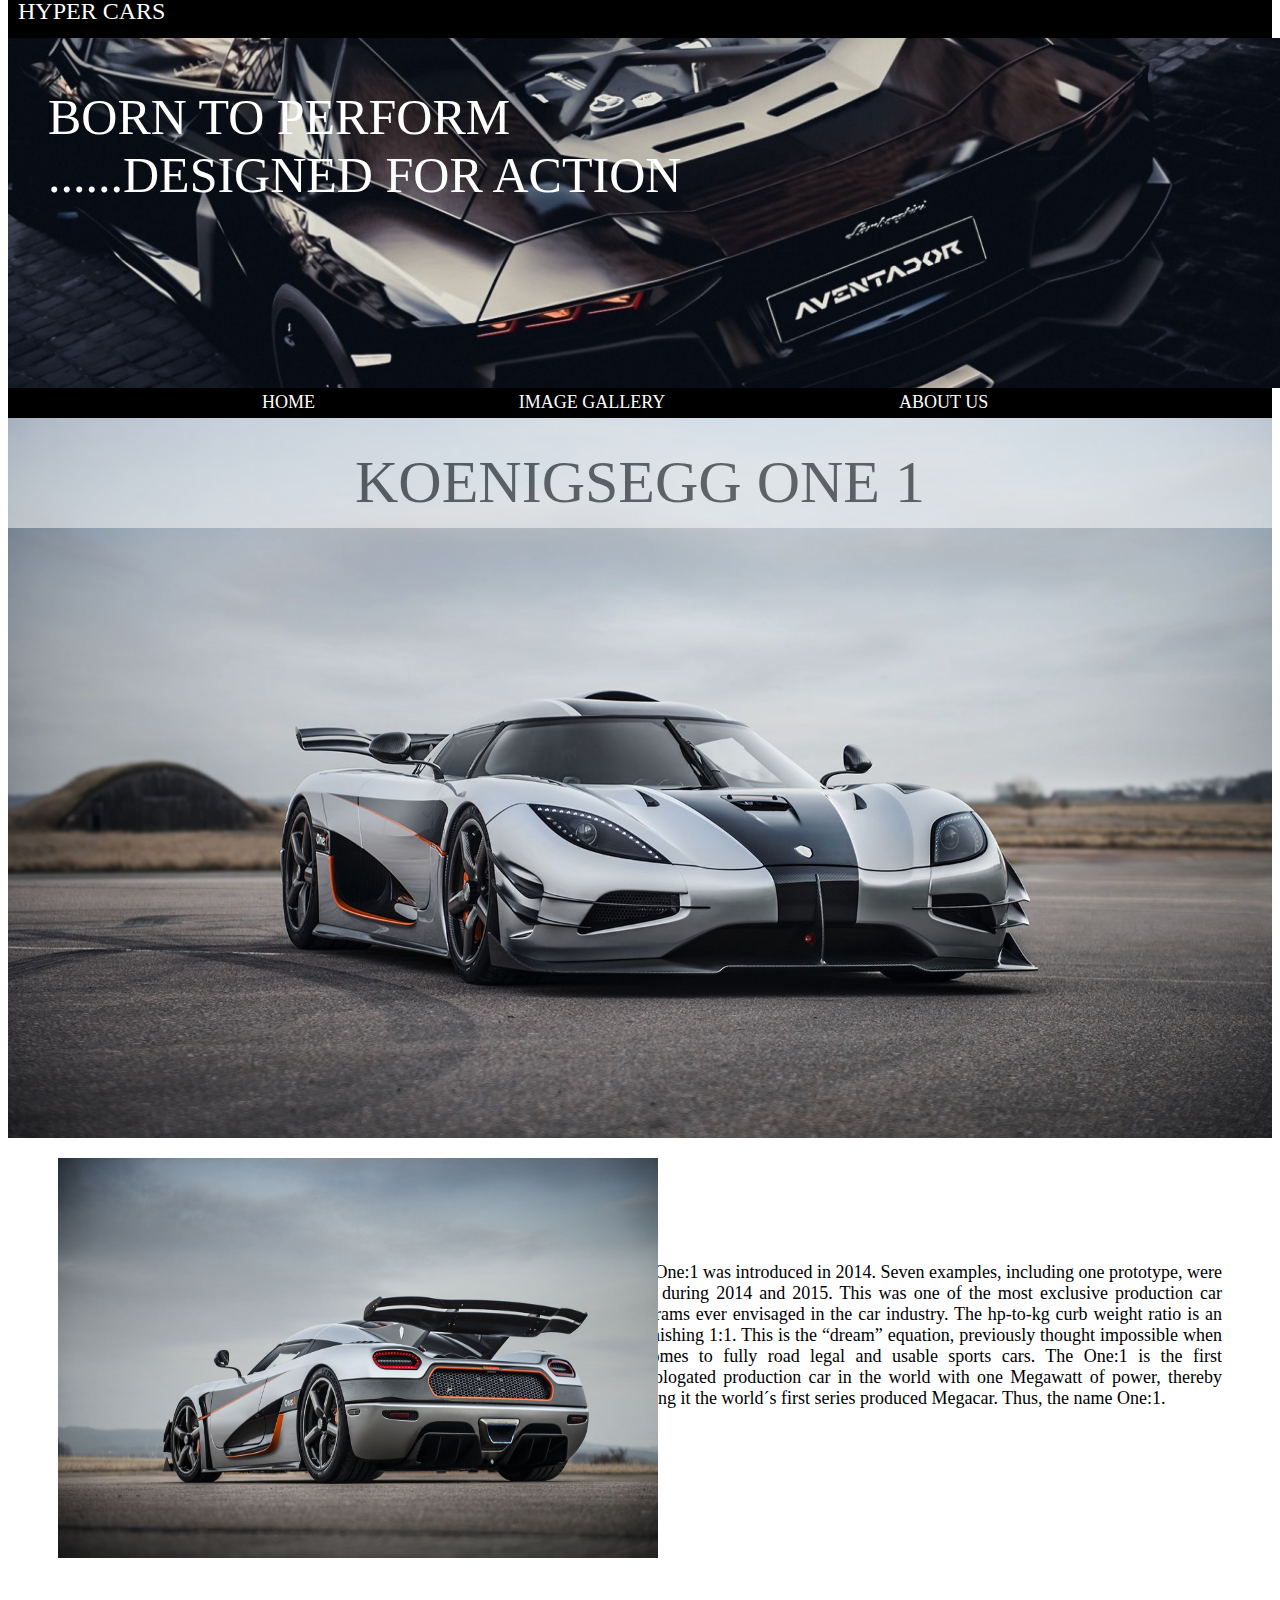
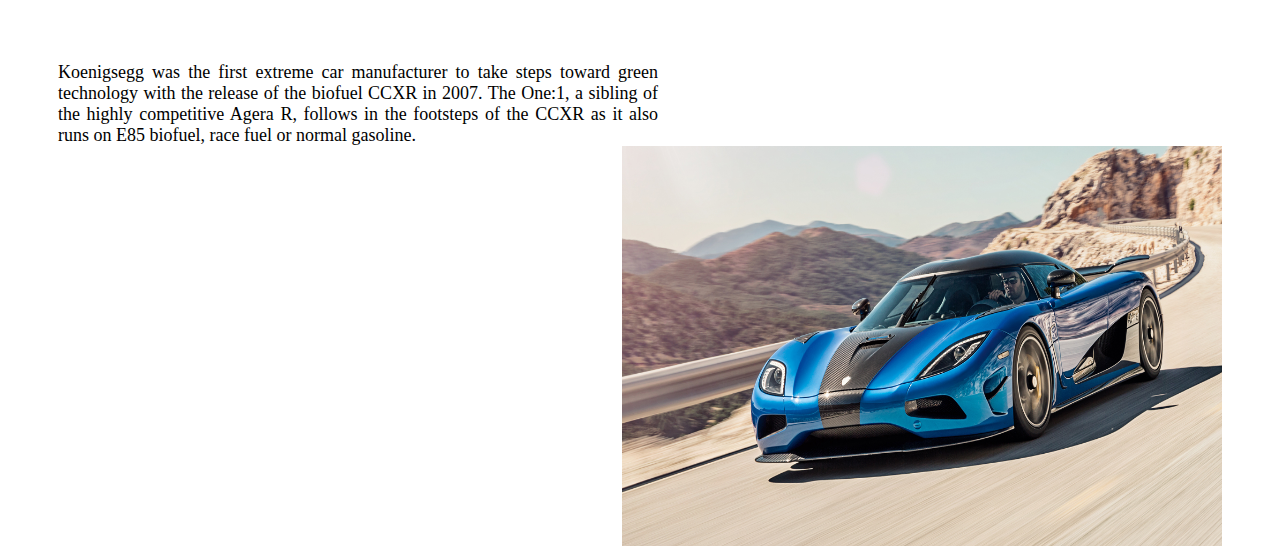
<file: koenigsegg.html>
<!DOCTYPE html>
<html lang="en">
<head>
    <meta charset="UTF-8">
    <title>HyperCars</title>
    <link rel="stylesheet" href="hypercars.css">
</head>
<body>
    <header><p>HYPER CARS</p></header>
   
      <div id="divhead">BORN TO PERFORM <br>......DESIGNED FOR ACTION</div><nav><table id="navtable" align ="center">
      <tr>
      <td><a href="index.html"><center><button id="but" >Home</button></center></a></td>
      <td><a href="imagegallery.html"><center><button id="but">Image Gallery</button></center></a></td>
      <td><a href="aboutus.html"><center><button id="but">About Us</button></center></a></td>
      </tr>
      </table>
      </nav>
    <div id="disp"><img src="koen1.jpg" alt="" height="720px" width="100%"> 
    <div id="disphd">KOENIGSEGG ONE 1</div>
    </div>
    <div id="disp1" > <img src="koen2.jpg" alt="" height="400px" width="600px"></div>
    <div id="disp2">The One:1 was introduced in 2014. Seven examples, including one prototype, were built during 2014 and 2015.

This was one of the most exclusive production car programs ever envisaged in the car industry.

The hp-to-kg curb weight ratio is an astonishing 1:1. This is the “dream” equation, previously thought impossible when it comes to fully road legal and usable sports cars. The One:1 is the first homologated production car in the world with one Megawatt of power, thereby making it the world´s first series produced Megacar.

Thus, the name One:1.
</div>
   <div id="disp3">Koenigsegg was the first extreme car manufacturer to take steps toward green technology with the release of the biofuel CCXR in 2007. The One:1, a sibling of the highly competitive Agera R, follows in the footsteps of the CCXR as it also runs on E85 biofuel, race fuel or normal gasoline.  </div>
   <div id="disp4"><img src="koen3.jpg" alt="" height="400px" width="600px"></div>
    
    
    
    
    
    
    </body>
    
    </html>
</file>
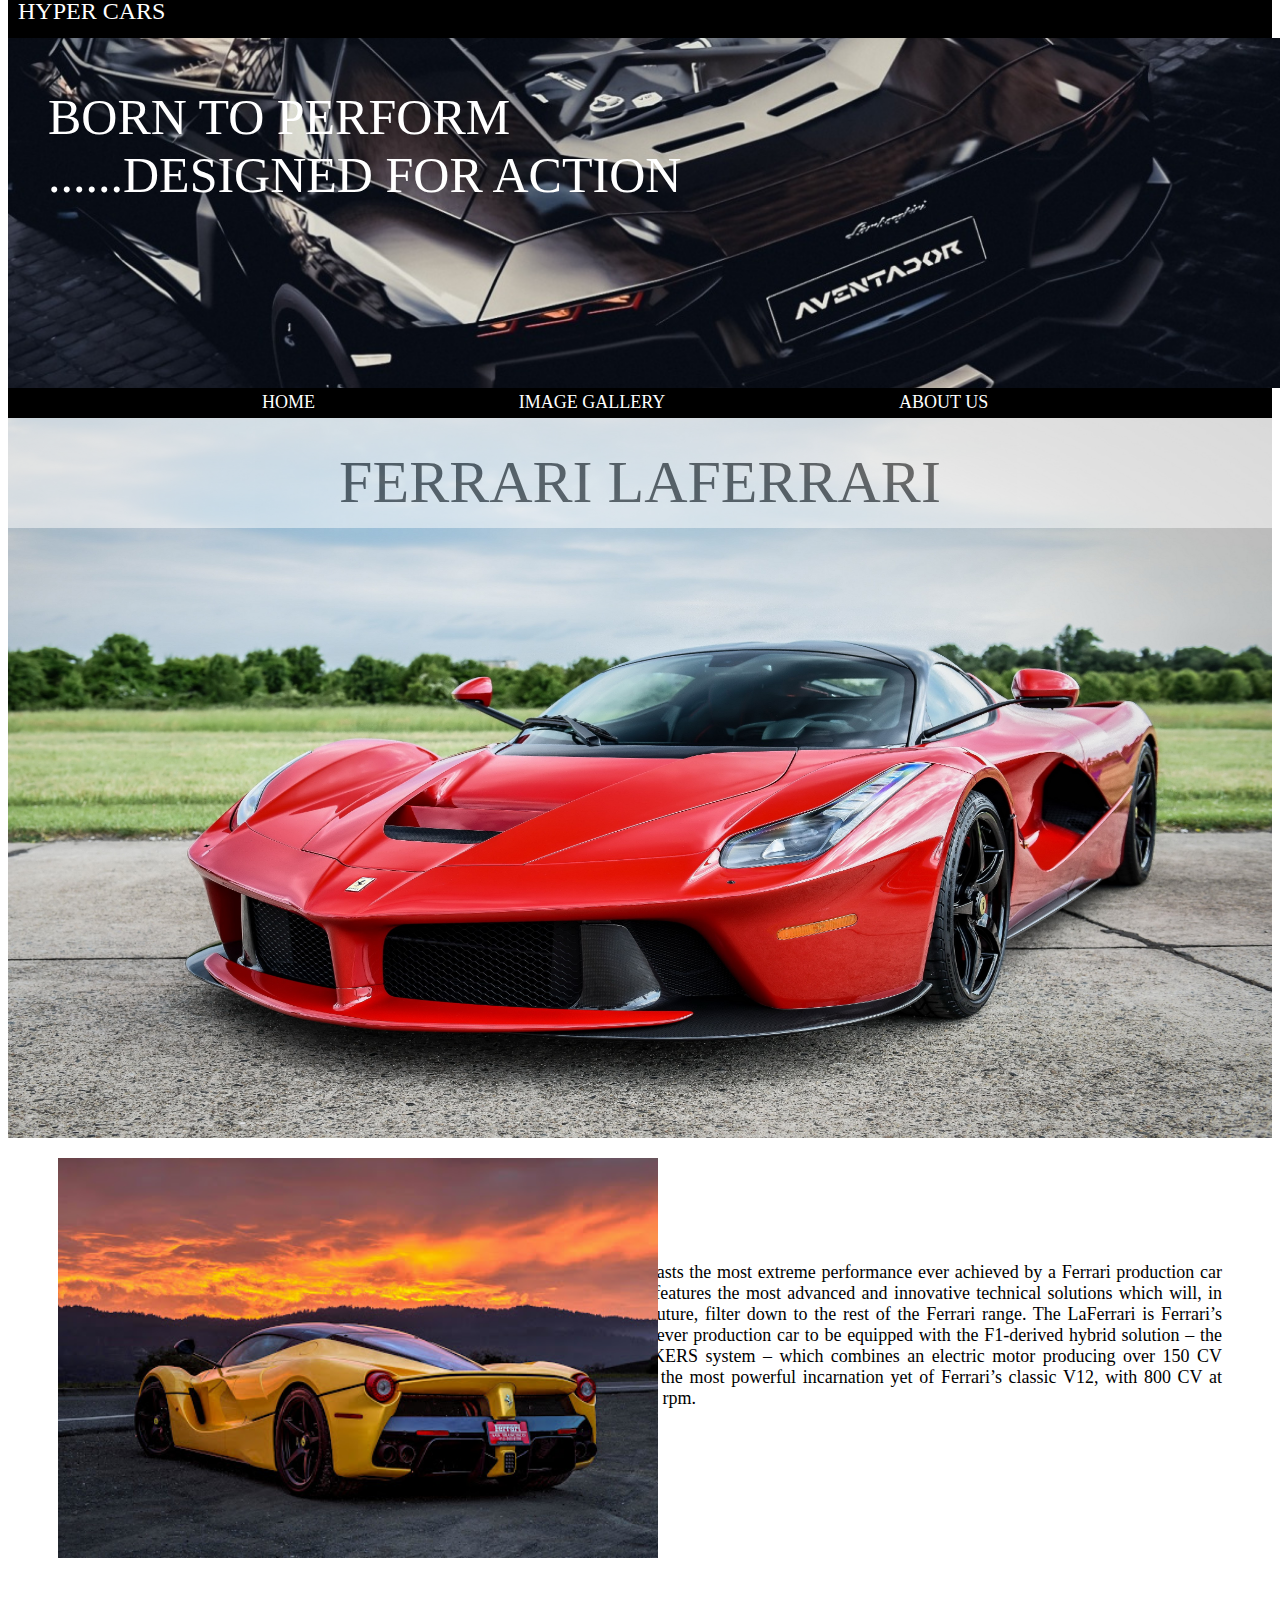
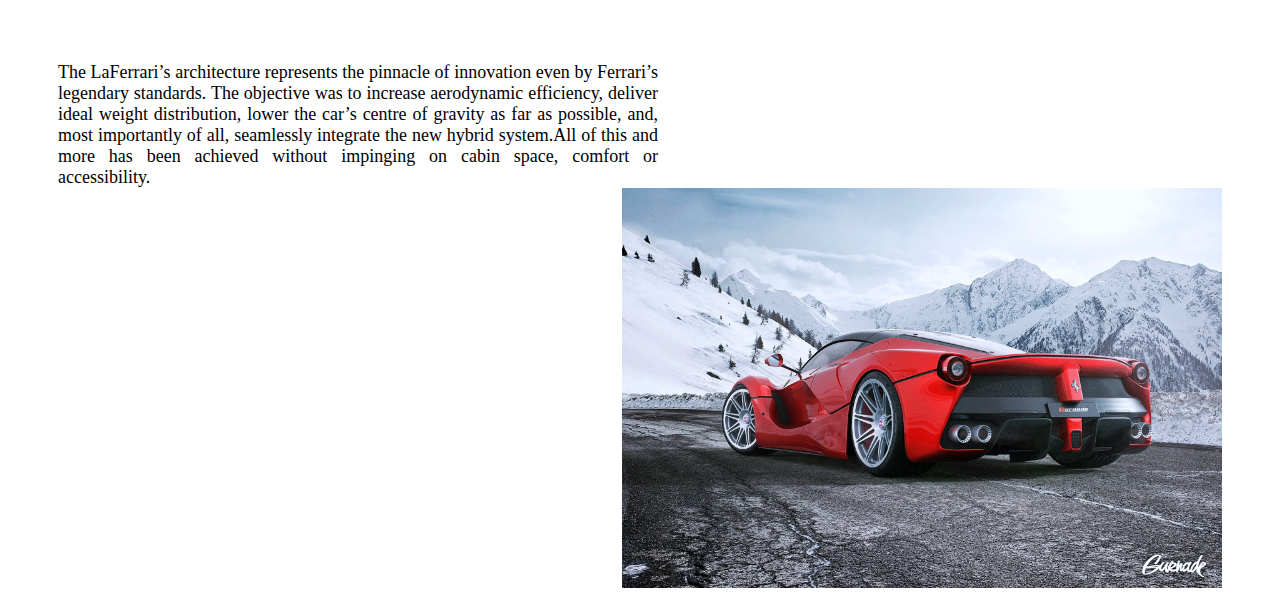
<file: laferrari.html>
<!DOCTYPE html>
<html lang="en">
<head>
    <meta charset="UTF-8">
    <title>HyperCars</title>
    <link rel="stylesheet" href="hypercars.css">
</head>
<body>
    <header><p>HYPER CARS</p></header>
   
     <div id="divhead">BORN TO PERFORM <br>......DESIGNED FOR ACTION</div><nav><table id="navtable" align ="center">
      <tr>
      <td><a href="index.html"><center><button id="but" >Home</button></center></a></td>
      <td><a href="imagegallery.html"><center><button id="but">Image Gallery</button></center></a></td>
      <td><a href="aboutus.html"><center><button id="but">About Us</button></center></a></td>
      </tr>
      </table>
      </nav>
    <div id="disp"><img src="laferrari1.jpg" alt="" height="720px" width="100%"> 
    <div id="disphd">FERRARI LAFERRARI</div>
    </div>
    <div id="disp1" > <img src="laferrari2.jpg" alt="" height="400px" width="600px"></div>
    <div id="disp2">It boasts the most extreme performance ever achieved by a Ferrari production car and features the most advanced and innovative technical solutions which will, in the future, filter down to the rest of the Ferrari range. The LaFerrari is Ferrari’s first ever production car to be equipped with the F1-derived hybrid solution – the HY-KERS system – which combines an electric motor producing over 150 CV with the most powerful incarnation yet of Ferrari’s classic V12, with 800 CV at 9000 rpm.

</div>
   <div id="disp3">The LaFerrari’s architecture represents the pinnacle of innovation even by Ferrari’s legendary standards. The objective was to increase aerodynamic efficiency, deliver ideal weight distribution, lower the car’s centre of gravity as far as possible, and, most importantly of all, seamlessly integrate the new hybrid system.All of this and more has been achieved without impinging on cabin space, comfort or accessibility. </div>
   <div id="disp4"><img src="laferrari3.jpg" alt="" height="400px" width="600px"></div>
    
    
    
    
    
    
    </body>
    
    </html>
</file>
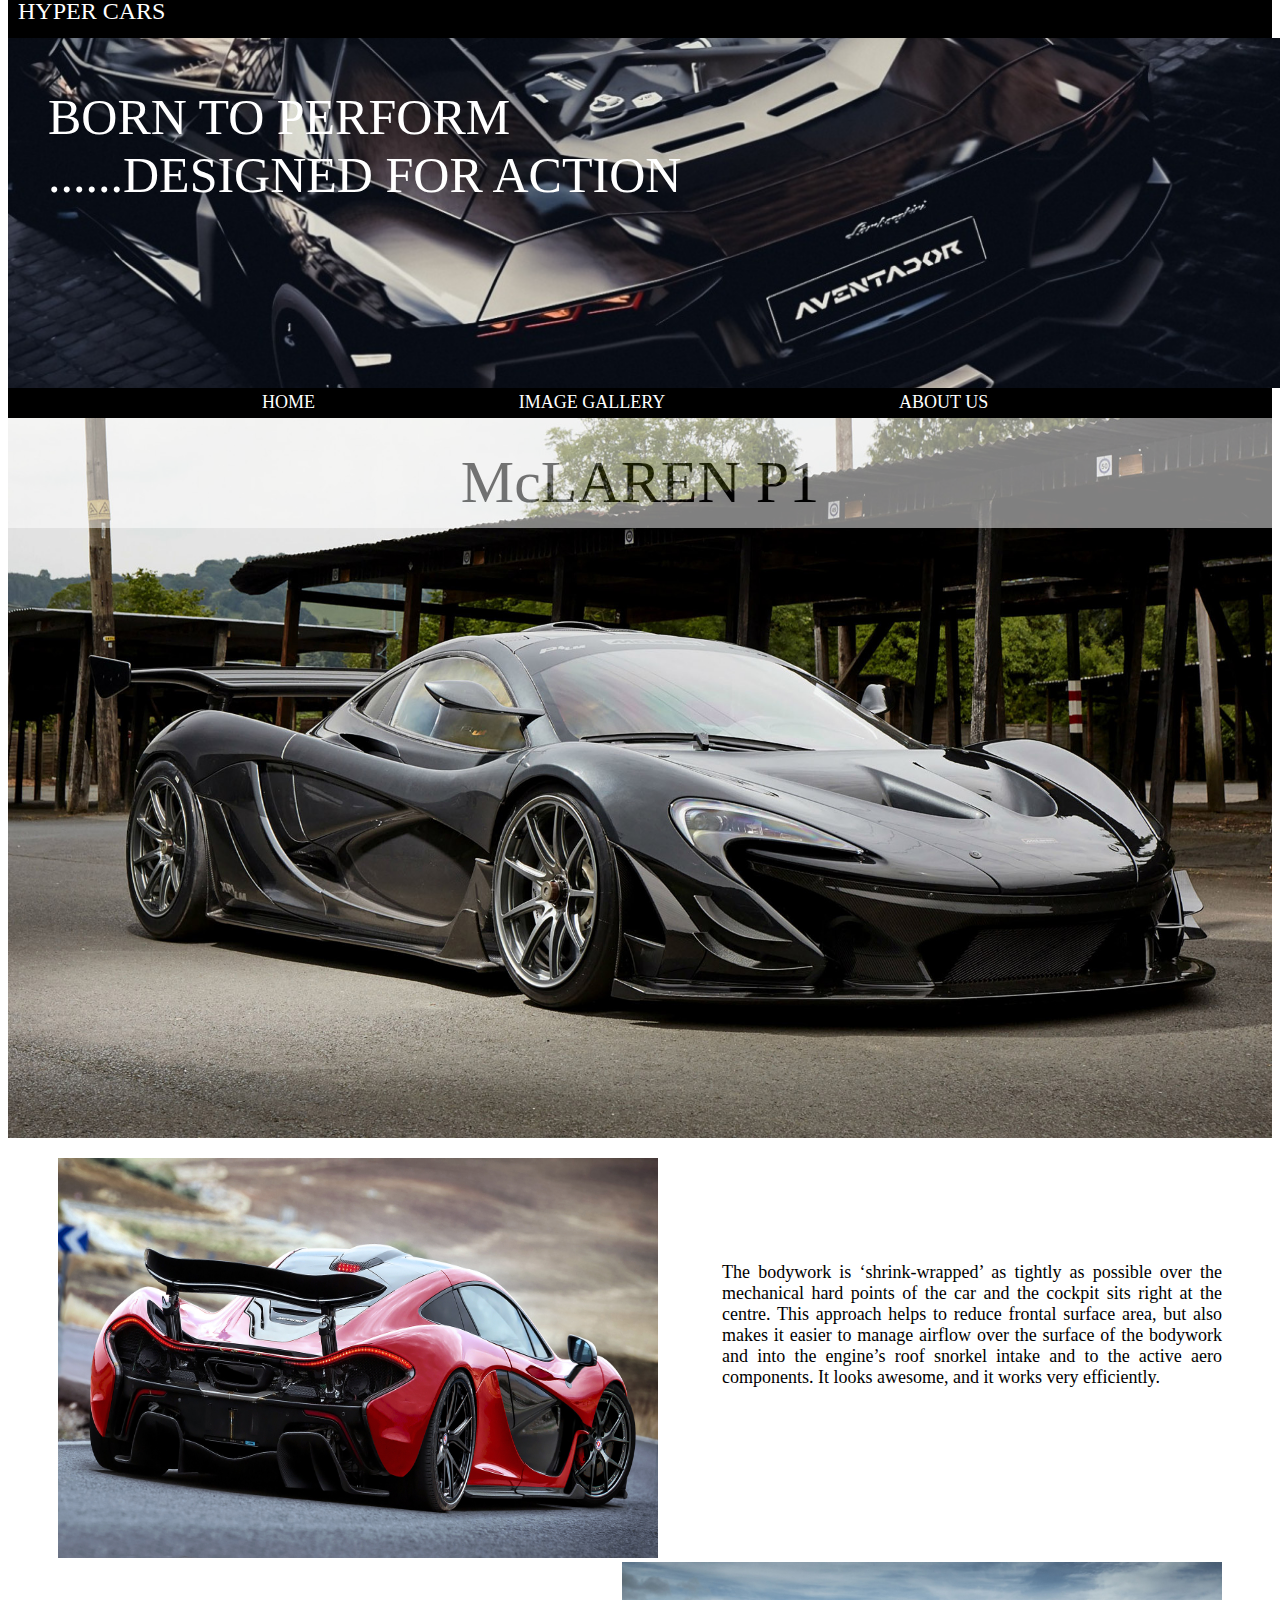
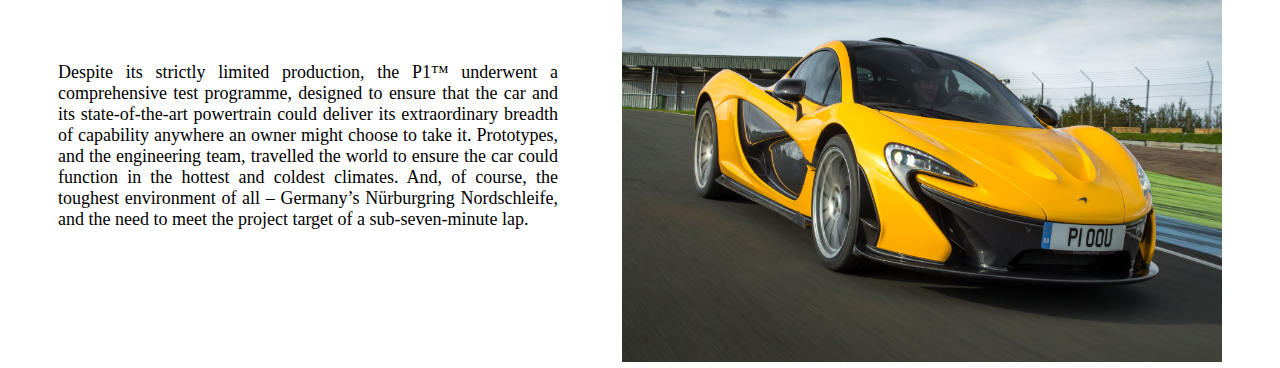
<file: mclarenp1.html>
<!DOCTYPE html>
<html lang="en">
<head>
    <meta charset="UTF-8">
    <title>HyperCars</title>
    <link rel="stylesheet" href="hypercars.css">
</head>
<body>
    <header><p>HYPER CARS</p></header>
   
      <div id="divhead">BORN TO PERFORM <br>......DESIGNED FOR ACTION</div><nav><table id="navtable" align ="center">
      <tr>
      <td><a href="index.html"><center><button id="but" >Home</button></center></a></td>
      <td><a href="imagegallery.html"><center><button id="but">Image Gallery</button></center></a></td>
      <td><a href="aboutus.html"><center><button id="but">About Us</button></center></a></td>
      </tr>
      </table>
      </nav>
    <div id="disp"><img src="p11.jpg" alt="" height="720px" width="100%"> 
    <div id="disphd">McLAREN P1</div>
    </div>
    <div id="disp1mc" > <img src="p12.jpg" alt="" height="400px" width="600px"></div>
    <div id="disp2mc">The bodywork is ‘shrink-wrapped’ as tightly as possible over the mechanical hard points of the car and the cockpit sits right at the centre. This approach helps to reduce frontal surface area, but also makes it easier to manage airflow over the surface of the bodywork and into the engine’s roof snorkel intake and to the active aero components. It looks awesome, and it works very efficiently. 
</div>
   <div id="disp3mc">Despite its strictly limited production, the P1™ underwent a comprehensive test programme, designed to ensure that the car and its state-of-the-art powertrain could deliver its extraordinary breadth of capability anywhere an owner might choose to take it. Prototypes, and the engineering team, travelled the world to ensure the car could function in the hottest and coldest climates. And, of course, the toughest environment of all – Germany’s Nürburgring Nordschleife, and the need to meet the project target of a sub-seven-minute lap. </div>
   <div id="disp4mc"><img src="p13.jpg" alt="" height="400px" width="600px"></div>
    
    
    
    
    
    
    </body>
    
    </html>
</file>
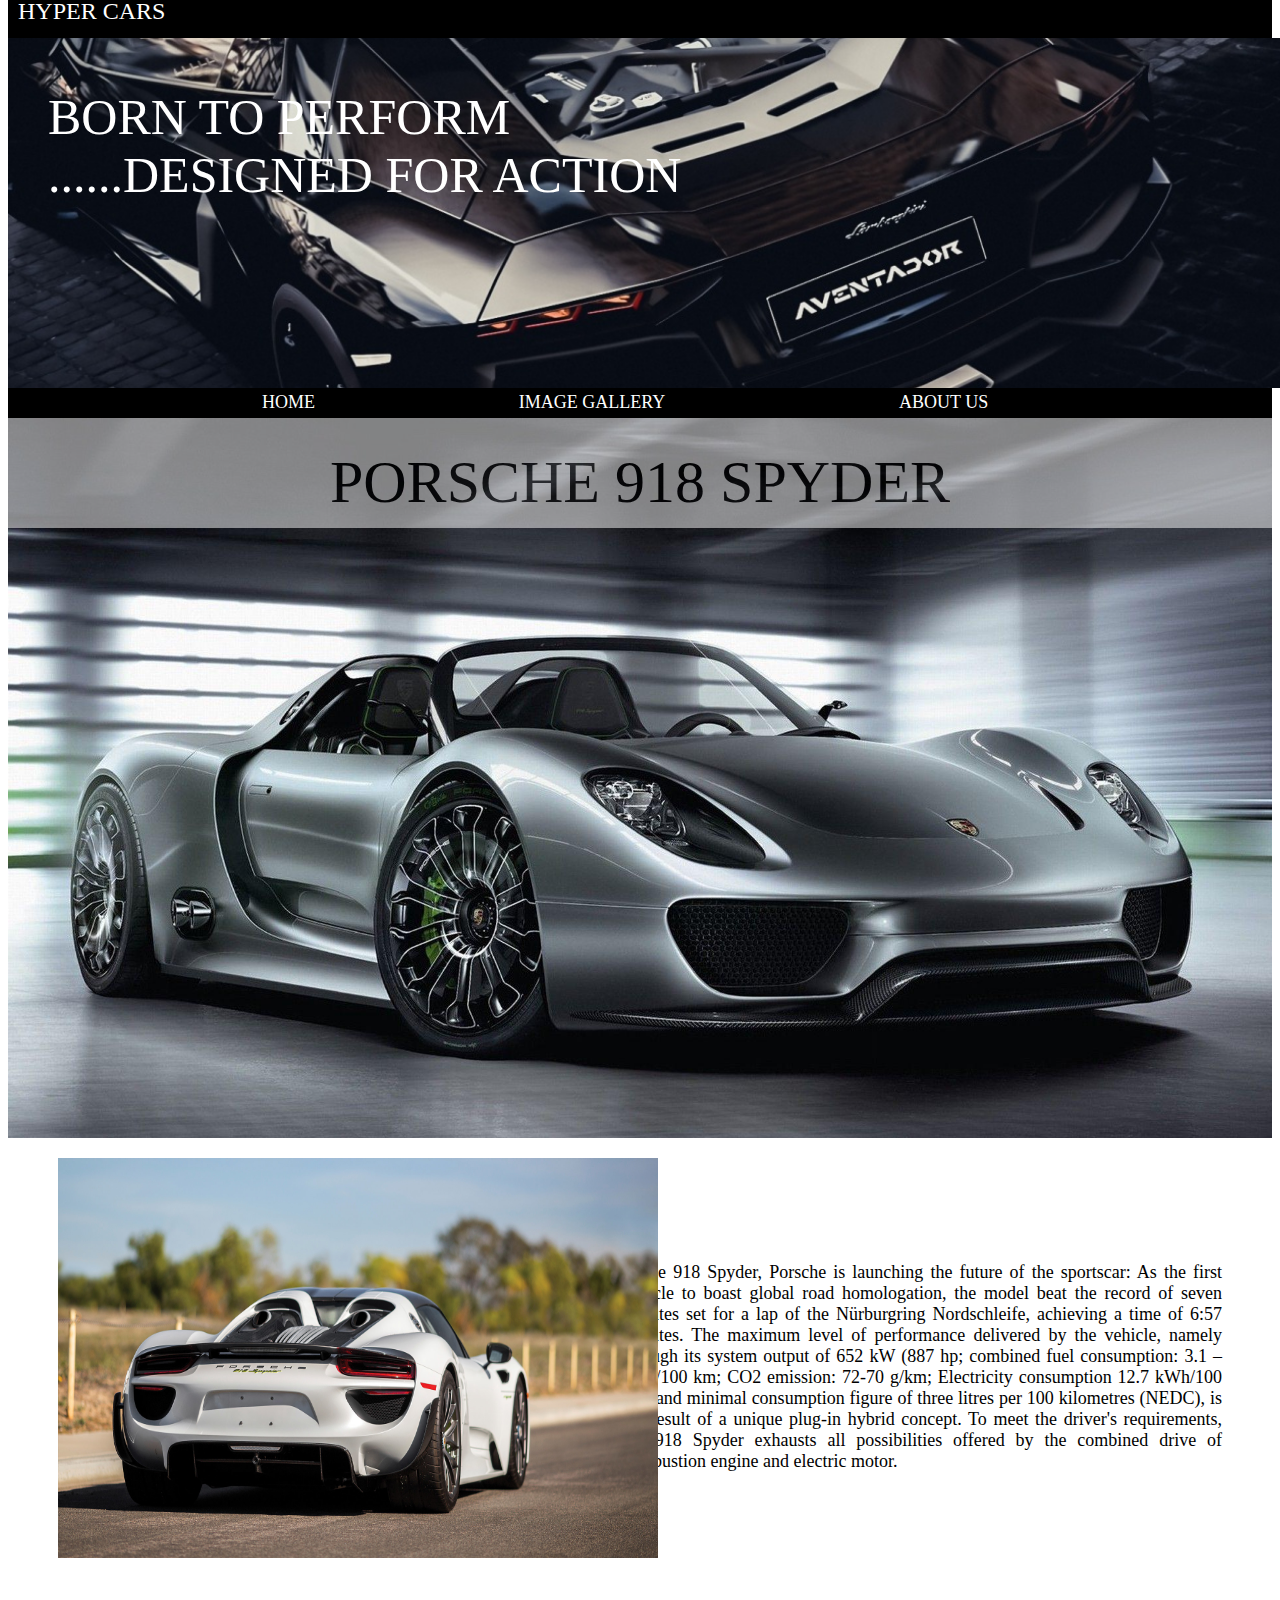
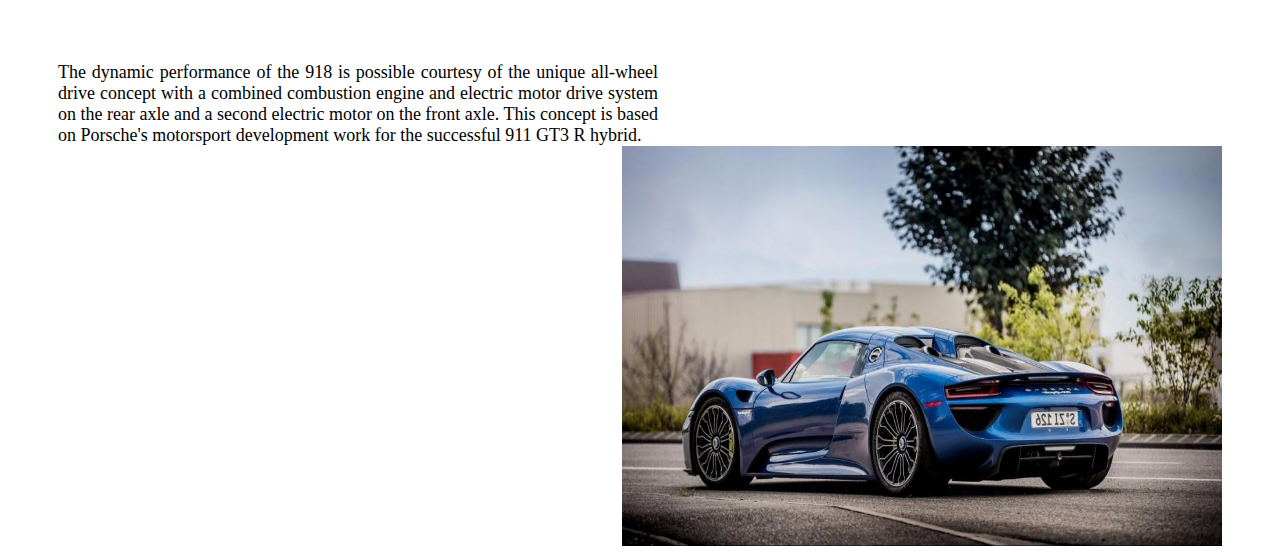
<file: porsche.html>
<!DOCTYPE html>
<html lang="en">
<head>
    <meta charset="UTF-8">
    <title>HyperCars</title>
    <link rel="stylesheet" href="hypercars.css">
</head>
<body>
    <header><p>HYPER CARS</p></header>
   
      <div id="divhead">BORN TO PERFORM <br>......DESIGNED FOR ACTION</div><nav><table id="navtable" align ="center">
      <tr>
      <td><a href="index.html"><center><button id="but" >Home</button></center></a></td>
      <td><a href="imagegallery.html"><center><button id="but">Image Gallery</button></center></a></td>
      <td><a href="aboutus.html"><center><button id="but">About Us</button></center></a></td>
      </tr>
      </table>
      </nav>
    <div id="disp"><img src="porsche1.jpg" alt="" height="720px" width="100%"> 
    <div id="disphd">PORSCHE 918 SPYDER</div>
    </div>
    <div id="disp1" > <img src="porsche2.jpg" alt="" height="400px" width="600px"></div>
    <div id="disp2">In the 918 Spyder, Porsche is launching the future of the sportscar: As the first vehicle to boast global road homologation, the model beat the record of seven minutes set for a lap of the Nürburgring Nordschleife, achieving a time of 6:57 minutes.
    The maximum level of performance delivered by the vehicle, namely through its system output of 652 kW (887 hp; combined fuel consumption: 3.1 – 3.0 l/100 km; CO2 emission: 72-70 g/km; Electricity consumption 12.7 kWh/100 km) and minimal consumption figure of three litres per 100 kilometres (NEDC), is the result of a unique plug-in hybrid concept. To meet the driver's requirements, the 918 Spyder exhausts all possibilities offered by the combined drive of combustion engine and electric motor.

</div>
   <div id="disp3">The dynamic performance of the 918 is possible courtesy of the unique all-wheel drive concept with a combined combustion engine and electric motor drive system on the rear axle and a second electric motor on the front axle. This concept is based on Porsche's motorsport development work for the successful 911 GT3 R hybrid.  </div>
   <div id="disp4"><img src="porsche3.jpg" alt="" height="400px" width="600px"></div>
    
    
    
    
    
    
    </body>
    
    </html>
</file>
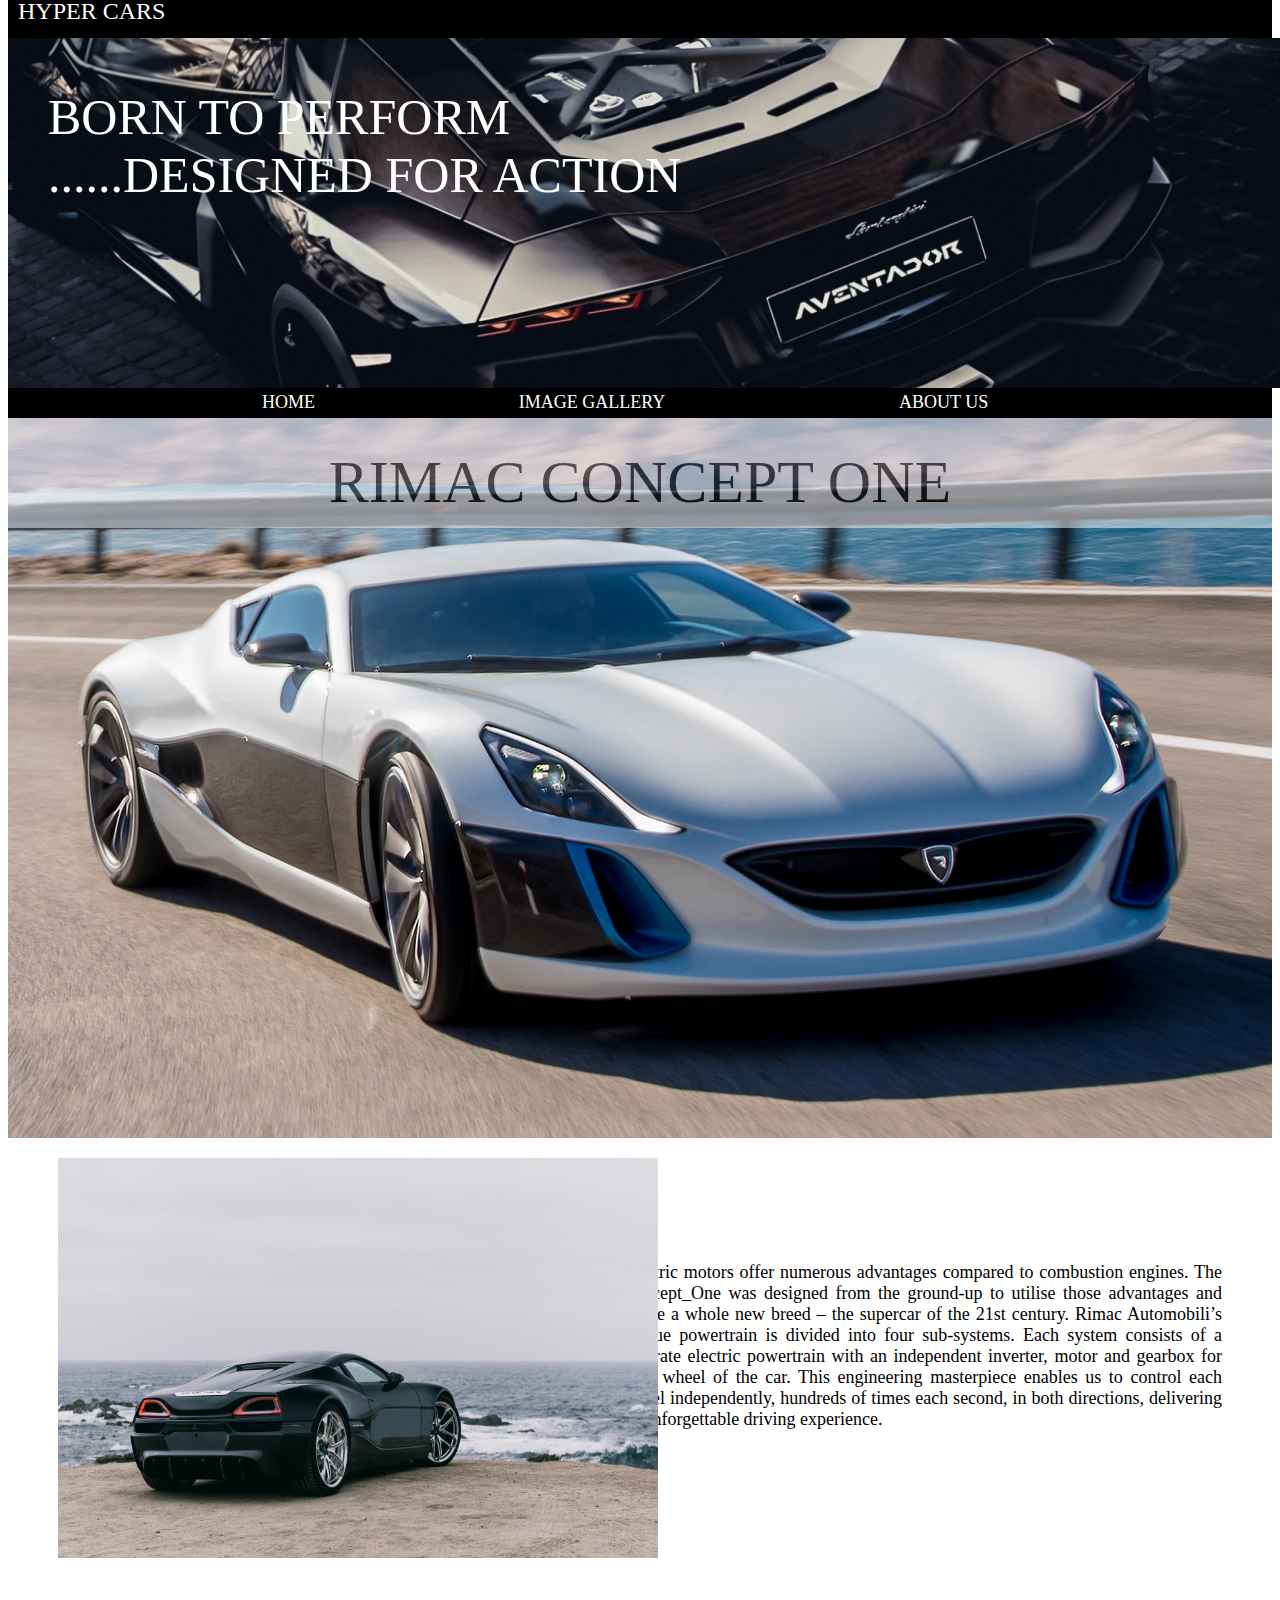
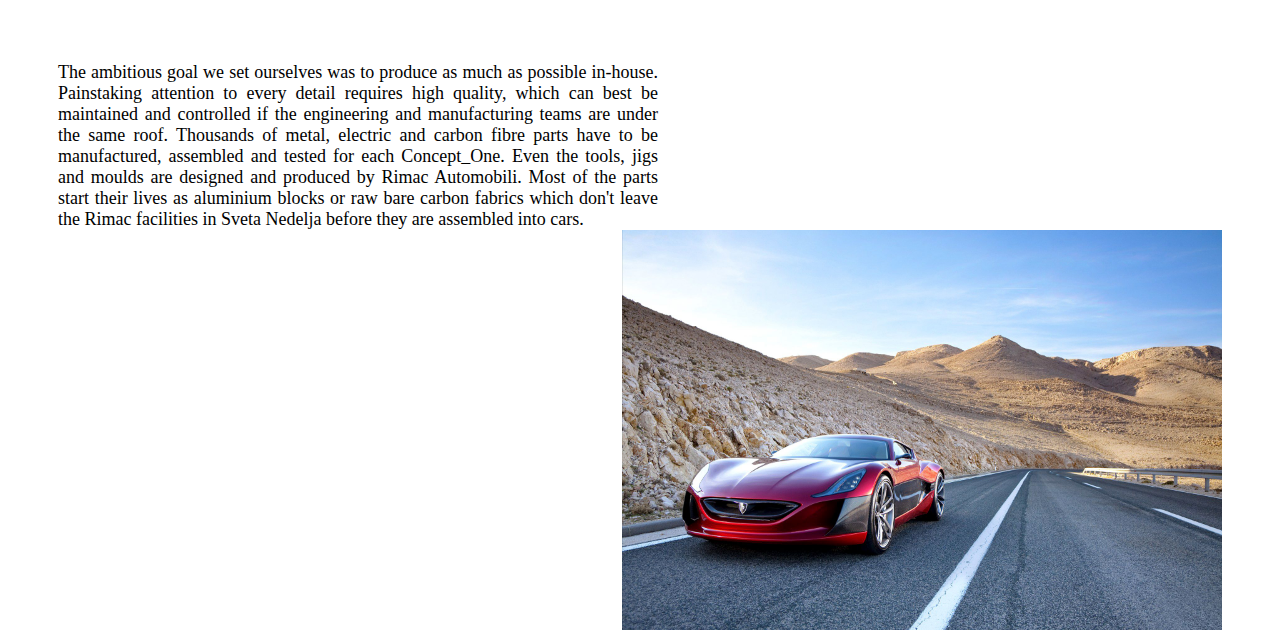
<file: rimac.html>
<!DOCTYPE html>
<html lang="en">
<head>
    <meta charset="UTF-8">
    <title>HyperCars</title>
    <link rel="stylesheet" href="hypercars.css">
</head>
<body>
    <header><p>HYPER CARS</p></header>
   
     <div id="divhead">BORN TO PERFORM <br>......DESIGNED FOR ACTION</div><nav><table id="navtable" align ="center">
      <tr>
      <td><a href="index.html"><center><button id="but" >Home</button></center></a></td>
      <td><a href="imagegallery.html"><center><button id="but">Image Gallery</button></center></a></td>
      <td><a href="aboutus.html"><center><button id="but">About Us</button></center></a></td>
      </tr>
      </table>
      </nav>
    <div id="disp"><img src="rimac1.jpg" alt="" height="720px" width="100%"> 
    <div id="disphd">RIMAC CONCEPT ONE</div>
    </div>
    <div id="disp1" > <img src="rimac2.jpg" alt="" height="400px" width="600px"></div>
    <div id="disp2">Electric motors offer numerous advantages compared to combustion engines. The Concept_One was designed from the ground-up to utilise those advantages and create a whole new breed – the supercar of the 21st century.

Rimac Automobili’s unique powertrain is divided into four sub-systems. Each system consists of a separate electric powertrain with an independent inverter, motor and gearbox for each wheel of the car. This engineering masterpiece enables us to control each wheel independently, hundreds of times each second, in both directions, delivering an unforgettable driving experience.
</div>
   <div id="disp3">The ambitious goal we set ourselves was to produce as much as possible in-house. Painstaking attention to every detail requires high quality, which can best be maintained and controlled if the engineering and manufacturing teams are under the same roof.

Thousands of metal, electric and carbon fibre parts have to be manufactured, assembled and tested for each Concept_One. Even the tools, jigs and moulds are designed and produced by Rimac Automobili. Most of the parts start their lives as aluminium blocks or raw bare carbon fabrics which don't leave the Rimac facilities in Sveta Nedelja before they are assembled into cars.</div>
   <div id="disp4"><img src="rimac3.jpg" alt="" height="400px" width="600px"></div>
    
    
    
    
    
    
    </body>
    
    </html>
</file>
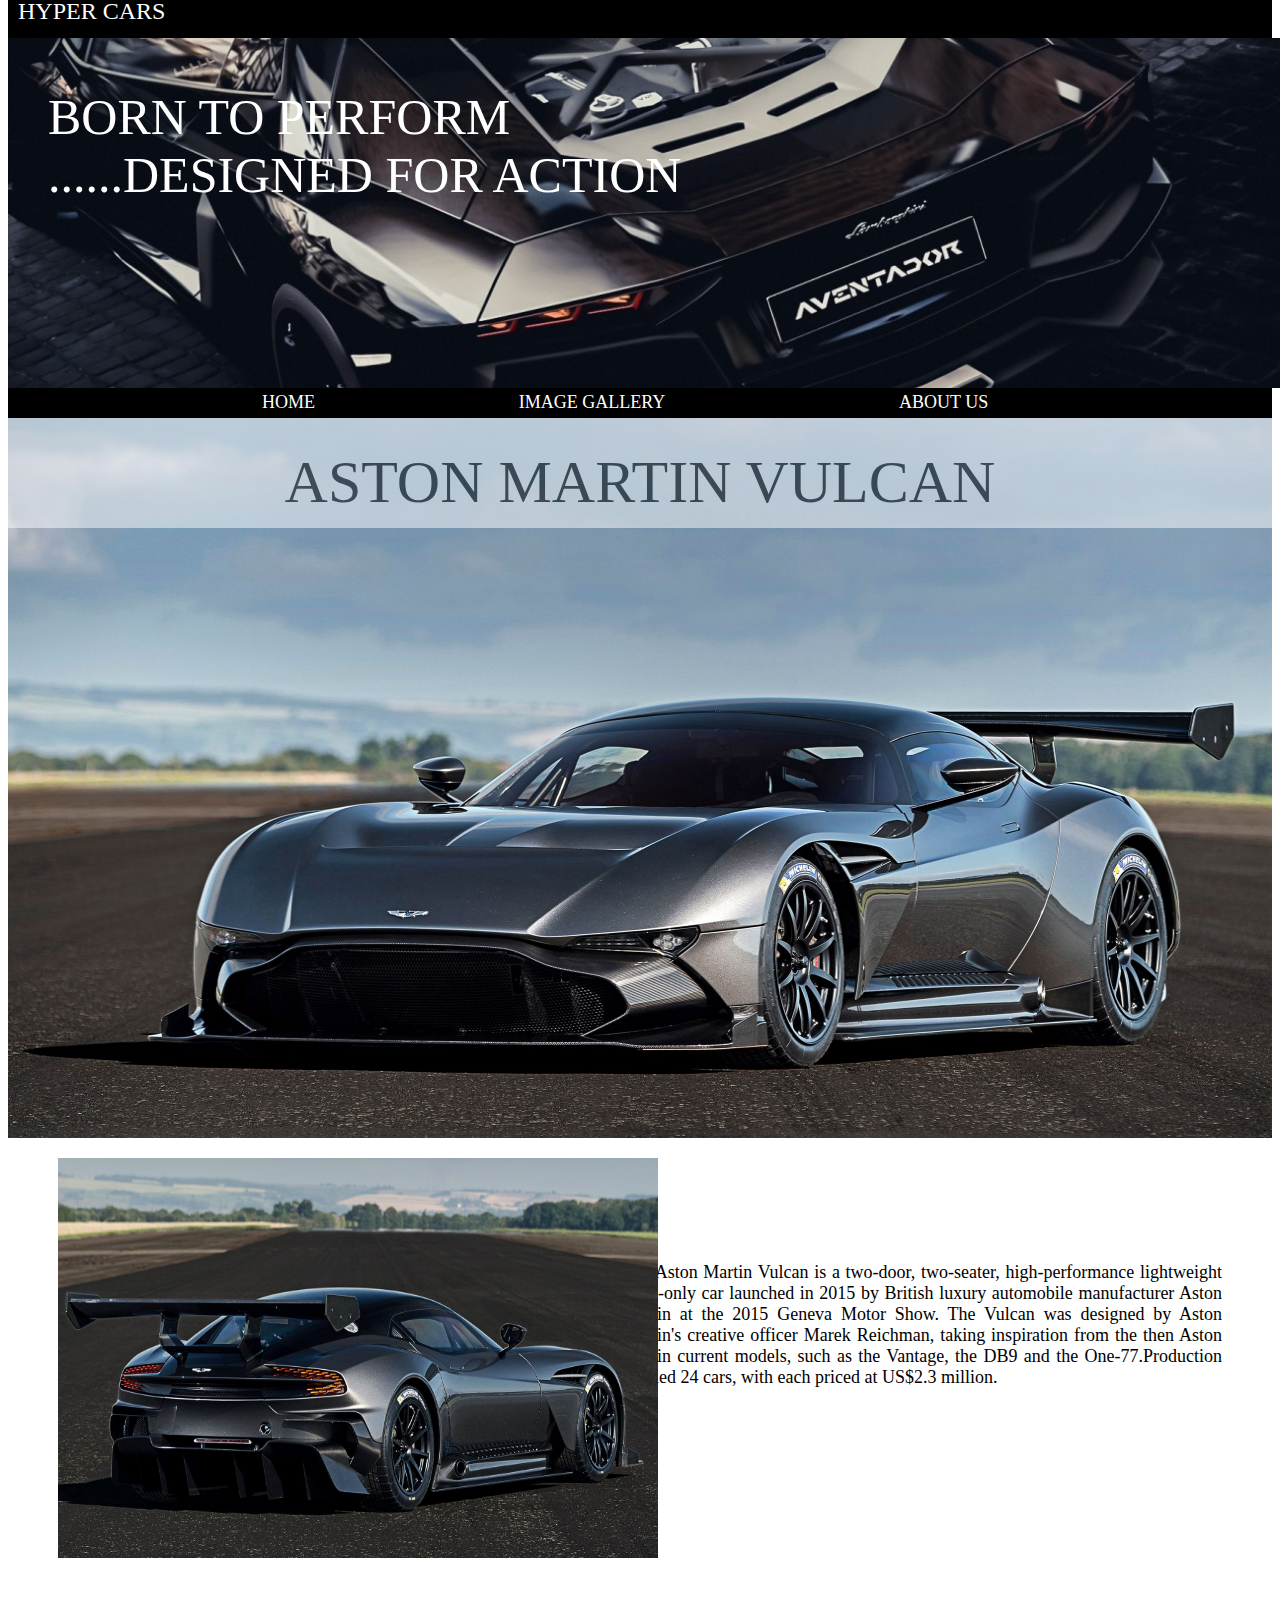
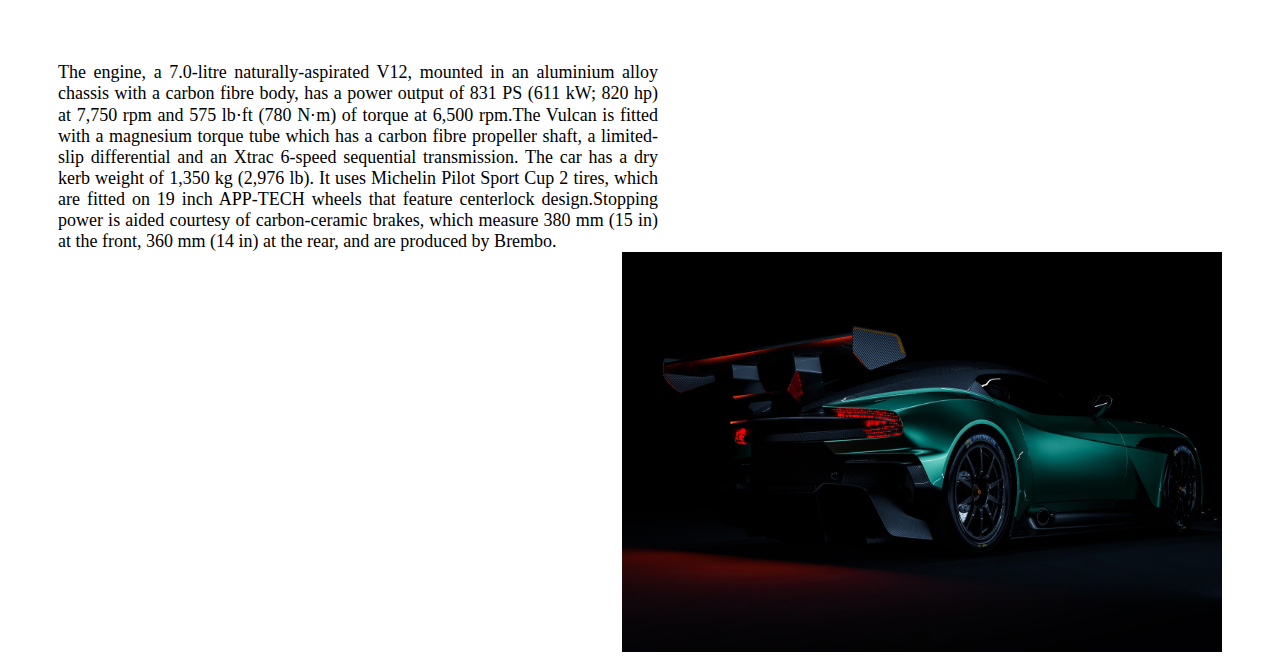
<file: vulcan.html>
<!DOCTYPE html>
<html lang="en">
<head>
    <meta charset="UTF-8">
    <title>HyperCars</title>
    <link rel="stylesheet" href="hypercars.css">
</head>
<body>
    <header><p>HYPER CARS</p></header>
   
      <div id="divhead">BORN TO PERFORM <br>......DESIGNED FOR ACTION</div><nav><table id="navtable" align ="center">
      <tr>
      <td><a href="index.html"><center><button id="but" >Home</button></center></a></td>
      <td><a href="imagegallery.html"><center><button id="but">Image Gallery</button></center></a></td>
      <td><a href="aboutus.html"><center><button id="but">About Us</button></center></a></td>
      </tr>
      </table>
      </nav>
    <div id="disp"><img src="vulcan1.jpg" alt="" height="720px" width="100%"> 
    <div id="disphd">ASTON MARTIN VULCAN</div>
    </div>
    <div id="disp1" > <img src="vulcan2.jpg" alt="" height="400px" width="600px"></div>
    <div id="disp2">The Aston Martin Vulcan is a two-door, two-seater, high-performance lightweight track-only car launched in 2015 by British luxury automobile manufacturer Aston Martin at the 2015 Geneva Motor Show.

The Vulcan was designed by Aston Martin's creative officer Marek Reichman, taking inspiration from the then Aston Martin current models, such as the Vantage, the DB9 and the One-77.Production totalled 24 cars, with each priced at US$2.3 million.

</div>
   <div id="disp3">The engine, a 7.0-litre naturally-aspirated V12, mounted in an aluminium alloy chassis with a carbon fibre body, has a power output of 831 PS (611 kW; 820 hp) at 7,750 rpm and 575 lb⋅ft (780 N⋅m) of torque at 6,500 rpm.The Vulcan is fitted with a magnesium torque tube which has a carbon fibre propeller shaft, a limited-slip differential and an Xtrac 6-speed sequential transmission. The car has a dry kerb weight of 1,350 kg (2,976 lb). It uses Michelin Pilot Sport Cup 2 tires, which are fitted on 19 inch APP-TECH wheels that feature centerlock design.Stopping power is aided courtesy of carbon-ceramic brakes, which measure 380 mm (15 in) at the front, 360 mm (14 in) at the rear, and are produced by Brembo.  </div>
   <div id="disp4"><img src="vulcan3.jpg" alt="" height="400px" width="600px"></div>
    
    
    
    
    
    
    </body>
    
    </html>
</file>
<file: hypercars.css>
header{
    height: 40px;
    width: 100%;
    background-color: black;
    background-position: center;
    background-size: cover;
    color: white;
   
    font-size: 24px;
    
}
p{
    font-family: Impact;
    margin-left: 10px;
    font-size: 24px;
    margin-top: -10px;
    
    
    
  
}
#divhead{
    height: 300px;
    width: 100%;
    background-image: url(header1.jpg);
    background-size: cover;
    background-position: center;
    color: white;
    font-family: Impact;
    font-size: 50px;
    padding-top: 50px;
    padding-left: 40px;
    
}
nav{
    height: 30px;
    width: 100%;
    background-color: black;
    

}
#navtable{
    text-align: center;
    width: 70%;
    
}
#but{
    border: none;
    font-size: 18px;
    background-color: black;
    color: white;
    font-family: consolas;
    overflow: hidden;
    transition: 0.2s;
    text-transform: uppercase;
}
#but:hover{
    background-color: none;
    color: white;
    box-shadow: 0 0 10px gray, 0 0 40px gray, 0 0 80px gray;
    transition-delay: 0.1s;
    
}

section{
    height: 800px;
    width: 25%;
    
}
#secnot{
    width: 333px;
    height: 25px;
    text-align: center;
    
    color: red;
    font-family: rockwell;
    
}
#sec1{
    text-align: center;
    
   
   
    overflow: hidden;
    height: 200px;
    border-radius: 15px;
    
}
#sec1 img{
    transition: transform 2s;
}
#sec1:hover img{
    transform: scale(1.2) ; 
    
}
#sec2{
    text-align: center;
    
   
   
    overflow: hidden;
    height: 200px;
    border-radius: 15px;
    
}
#sec2 img{
    transition: transform 2s;
}
#sec2:hover img{
    transform: scale(1.2) ; 
    
}
#sec3{
    text-align: center;
    
  
   
    overflow: hidden;
    height: 200px;
    border-radius: 15px;
    
}
#sec3 img{
    transition: transform 2s;
}
#sec3:hover img{
    transform: scale(1.2) ; 
    
}
#sec4{
    text-align: center;
    
   
   
    overflow: hidden;
    height: 200px;
    border-radius: 15px;
    
}
#sec4 img{
    transition: transform 2s;
}
#sec4:hover img{
    transform: scale(1.2) ; 
    
}




#sec11{
    
    position: relative;
    font-size: 50px;
    padding-top: 10px;
    width: 333px;
    height: 70px;
    text-align: center;
    margin-top: -210px;
    font-family: elmira;
    color: white;
    
}


#sec21{
    position: relative;
    font-size: 50px;
    padding-top: 10px;
    width: 333px;
    height: 70px;
    text-align: center;
    margin-top: -210px;
    font-family: elmira;
    color: black;
    
}

#sec31{
   position: relative;
    font-size: 50px;
    padding-top: 10px;
    width: 333px;
    height: 70px;
    text-align: center;
    margin-top: -210px;
    font-family: elmira;
    color: white;
   
    
}

#sec41{
  position: relative;
    font-size: 50px;
    padding-top: 10px;
    width: 333px;
    height: 70px;
    text-align: center;
    margin-top: -210px;
    font-family: elmira;
    color: white;
    
}

aside{
    height: 800px;
    width: 75%;
    float: right;
    margin-top:-800px;
}
#asd1{
    margin-top: 50px;
    margin-left: 10px;
    overflow: hidden;
    height: 200px;
    width: 300px;
    border-radius: 15px;
    
}
#asd1 img{
    transition: transform 2s;
   
}
#asd1:hover img{
    transform: scale(1.2);
}

#asd11{
    
    height: 50px;
    width: 300px;
    margin-top: -200px;
    color: white;
    opacity: 0.9;
    text-align: center;
    color: black;
    font-size: 50px;
     font-family: elmira;
    
}

#asd2{
    margin-top: -200px;
    margin-left: 350px;
    overflow: hidden;
    height: 200px;
    width: 300px;
    border-radius: 15px;
}
#asd2 img{
    transition: transform 2s;
}
#asd2:hover img{
    transform: scale(1.2);
}
#asd21{
    height: 50px;
    width: 300px;
    margin-top: -200px;
    color: white;
    opacity: 0.9;
    text-align: center;
    color: white;
    font-size: 50px;
     font-family: elmira;
    
}

#asd3{
    margin-top: -200px;
    margin-left: 690px;
    overflow: hidden;
    height: 200px;
    width: 300px;
    border-radius: 15px;
}
#asd3 img{
    transition: transform 2s;
}
#asd3:hover img{
    transform: scale(1.2);
}
#asd31{
   height: 50px;
    width: 300px;
    margin-top: -200px;
    color: white;
    opacity: 0.9;
    text-align: center;
    color: white;
    font-size: 50px;
     font-family: elmira;
}
#asd31:hover{
    background-color: black;
    color: white;
}
#asd4{
    margin-top: 80px;
    margin-left: 10px;
    overflow: hidden;
     height: 200px;
    width: 300px;
    border-radius: 15px;
}
#asd4 img{
    transition: transform 2s;
}
#asd4:hover img{
    transform: scale(1.2);
}
#asd41{
    height: 50px;
    width: 300px;
    margin-top: -200px;
    color: white;
    opacity: 0.9;
    text-align: center;
    color: black;
    font-size: 50px;
     font-family: elmira;
}

#asd5{
    margin-top: -200px;
    margin-left: 350px;
    overflow: hidden;
    height: 200px;
    width: 300px;
    border-radius: 15px;
}
#asd5 img{
    transition: transform 2s;
}
#asd5:hover img{
    transform: scale(1.2);
}
#asd51{
    height: 50px;
    width: 300px;
    margin-top: -200px;
    color: white;
    opacity: 0.9;
    text-align: center;
    color: white;
    font-size: 50px;
     font-family: elmira;
}

#asd6{
    margin-top: -200px;
    margin-left: 690px;
    overflow: hidden;
    height: 200px;
    width: 300px;
    border-radius: 15px;
}
#asd6 img{
    transition: transform 2s;
}
#asd6:hover img{
    transform: scale(1.2);
}
#asd61{
    height: 50px;
    width: 300px;
    margin-top: -200px;
    color: white;
    opacity: 0.9;
    text-align: center;
    color: white;
    font-size: 50px;
     font-family: elmira;
}

#asd7{
    margin-top: 18px;
    float: right;
    margin-right: 18px;
    
}
#asd71{
    height: 230px;
    width: 930px;
    margin-top: -250px;
    float: right;
    text-align: justify;
    margin-left: 300px
    font-family: Bahnschrift;
    font-size: 20px;
    position: relative;
    
}

#logo{
    
    text-align: center;
    width: 100%;
    margin-top: 80px;
}
footer{
    height: 30px;
    background-color: black;
    color: white;
    text-align: center;
    padding-top: 6px;
    font-family: Calibri;
    position: sticky;
}
#disphd{
    height: 80px;
    width: 100%;
    background-color: white;
    color: black;
    opacity: 0.5;
    text-align: center;
    font-size: 60px;
    font-family: jakarta;
    padding-top: 30px;
    margin-top: -724px
}
#disp1{
    margin-top: 630px;
    margin-left: 50px;
}
#disp2{
    width: 600px;
    float: right;
    margin-right: 50px;
   margin-top: -300px;
    text-align: justify;
    font-size: 18px;
    font-family: Book Antiqua;
}
#disp3{
    width: 600px;
    float: left;
    margin-left: 50px;
   margin-top: 100px;
    text-align: justify;
    font-size: 18px;
    font-family: Book Antiqua;
}
#disp4{
    float: right;
    margin-right: 50px;
}
#disp1mc{
    margin-top: 630px;
    margin-left: 50px;
}
#disp2mc{
    width: 500px;
    float: right;
    margin-right: 50px;
   margin-top: -300px;
    text-align: justify;
    font-size: 18px;
    font-family: Book Antiqua;
}
#disp3mc{
    width: 500px;
    float: left;
    margin-left: 50px;
   margin-top: 100px;
    text-align: justify;
    font-size: 18px;
    font-family: Book Antiqua;
}
#disp4mc{
    float: right;
    margin-right: 50px;
}
#imgcont{
    width: 1280px;
   
    margin: 70px auto 0;
    margin-top: 0px;
    display: flex;
    flex-direction: row;
    flex-wrap: wrap;
}
#box{
    position: relative;
    width: 300px;
    height: 170px;
    background: white;
    margin: 10px;
    box-sizing: border-box;
    display: inline-block;
}
#imgbox{
    position: relative;
    overflow: hidden;
}
#imgbox img{
    max-width: 100%;
    
    transition: transform 2s;
}
#box:hover #imgbox img{
    transform: scale(1.2);
}
#details{
    position: absolute;
    top: 10px;
    left: 10px;
    bottom: 10px;
    right: 10px;
    background: rgba(0,0,0,.8);
    transform : scaleY(0);
    transition: transform .5s;
    
}
 #box:hover #details{
    transform: scaleY(1);
}
#content{
    position: absolute;
    top: 50%;
    transform: translateY(-50%);
    text-align: center;
    padding: 15px;
    color: #fff;
}
#content h3{
    margin: 0;
    padding: 0;
    font-size: 18px;
    color: red;
}
#content p{
    margin: 10px 0 0 ;
    padding: 0;
    font-size: 10px;
    font-family: rockwell;
    text-align: center
}
#abtus{
    height: 300px;
    width: 100%;
    background-image: url(aboutus.jpg);
    background-position: center;
    background-size: cover;
    color: white;
    font-family: Impact;
    font-size: 60px;
     text-align: center;
  
    color: white;
    
}
#abtnav{
    height: 30px;
    width: 100%;
    background-color: black;
    margin-top: 5px;
    

}
#abtus1{
    margin-top: 30px;
    margin-left: 50px;
}
  
#abtus2{
    float: right;
    margin-right: 50px;
    height: 250px;
    width: 600px;
    text-align: justify;
    margin-top: -250px;
    font-family: Berlin Sans FB;
    font-size: 20px;
    color: white;
}
#abtus3{
    float: left;
    margin-left: 50px;
    height: 250px;
    width: 550px;
    text-align: justify;
    margin-top: 80px;
    font-family: Berlin Sans FB;
    font-size: 20px;
    color: white;
}
#abtus4{
    float: right;
    margin-right: 50px;
}
#abtbody{
    background-color: black
}
#abtfoot{
    width: 100%;
    position: relative;
}
</file>
